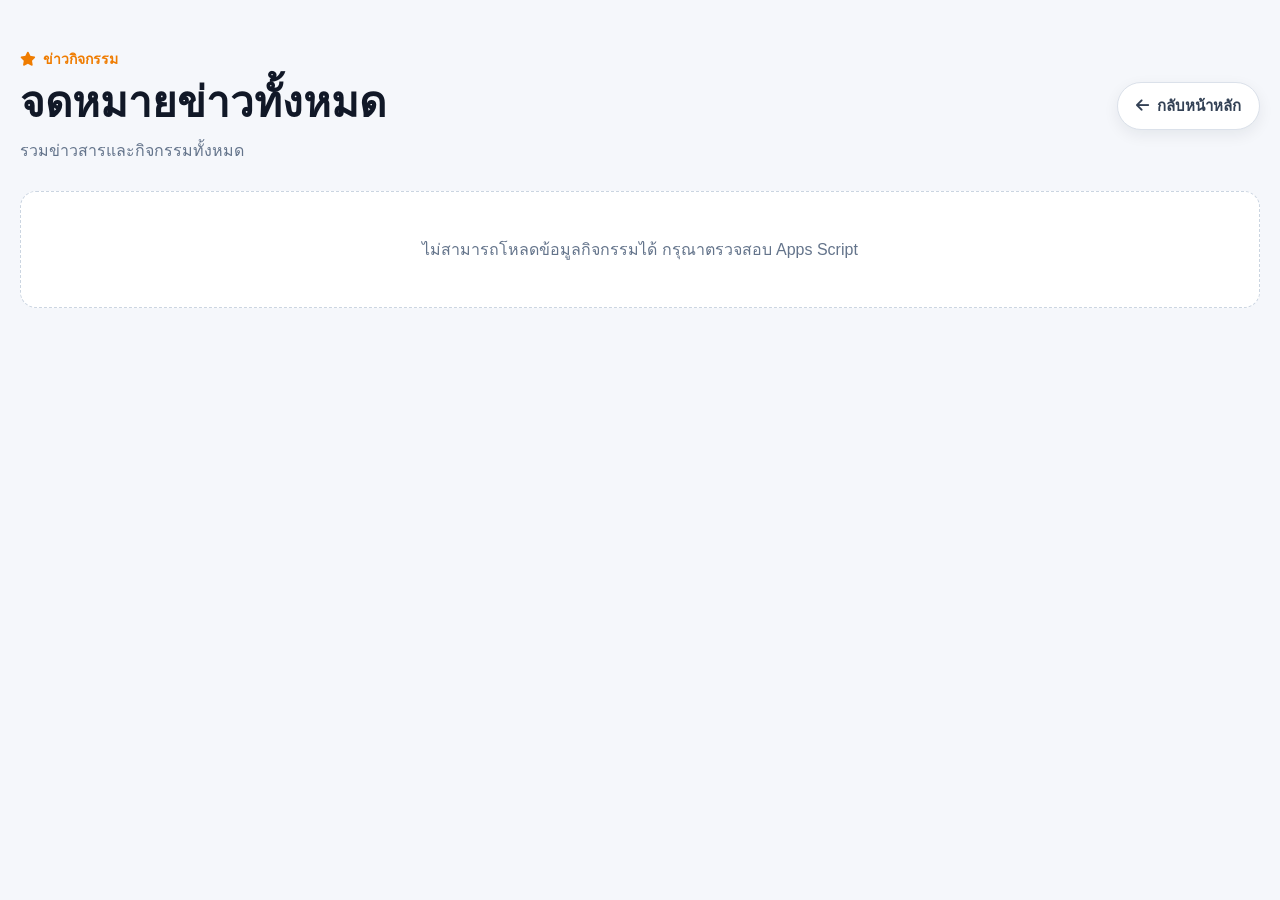
<file: activity.html>
<!DOCTYPE html>
<html lang="th">
<head>
  <meta charset="UTF-8">

  <meta name="viewport"
        content="width=device-width, initial-scale=1.0">

  <title>จดหมายข่าวทั้งหมด</title>

  <!-- Font Awesome -->
  <link rel="stylesheet"
        href="https://cdnjs.cloudflare.com/ajax/libs/font-awesome/6.5.2/css/all.min.css">

  <!-- CSS หลักของเว็บไซต์ -->
  <link rel="stylesheet" href="style.css">

  <!-- CSS Activity Box -->
  <link rel="stylesheet" href="activity-box.css">

  <style>
    .activity-page{
      min-height:100vh;
      padding:48px 0 80px;
      background:#f5f7fb;
    }

    .activity-page-container{
      width:min(1320px, calc(100% - 40px));
      margin:0 auto;
    }

    .activity-page-top{
      display:flex;
      align-items:center;
      justify-content:space-between;
      gap:20px;
      margin-bottom:28px;
    }

    .activity-page-heading{
      min-width:0;
    }

    .activity-page-kicker{
      display:inline-flex;
      align-items:center;
      gap:7px;
      margin-bottom:8px;
      color:#ef7c00;
      font-size:14px;
      font-weight:700;
    }

    .activity-page-heading h1{
      margin:0;
      color:#111827;
      font-size:clamp(28px, 4vw, 42px);
      line-height:1.2;
    }

    .activity-page-heading p{
      margin:10px 0 0;
      color:#64748b;
      font-size:16px;
    }

    .activity-back-btn{
      display:inline-flex;
      align-items:center;
      justify-content:center;
      gap:8px;
      flex-shrink:0;

      padding:11px 18px;
      border-radius:999px;

      background:#fff;
      border:1px solid #dbe1ea;
      color:#334155;

      text-decoration:none;
      font-size:15px;
      font-weight:700;

      box-shadow:0 5px 15px rgba(15,23,42,.07);
      transition:
        transform .2s ease,
        box-shadow .2s ease,
        border-color .2s ease;
    }

    .activity-back-btn:hover{
      transform:translateY(-2px);
      border-color:#ff9800;
      box-shadow:0 10px 22px rgba(15,23,42,.12);
    }

    .activity-page .activity-box-grid{
      grid-template-columns:repeat(6, minmax(0, 1fr));
    }

    .activity-page-status{
      padding:45px 20px;
      border:1px dashed #cbd5e1;
      border-radius:16px;
      background:#fff;
      color:#64748b;
      text-align:center;
      font-size:16px;
    }


    .activity-slider-controls{
      display:grid;
      grid-template-columns:1fr auto 1fr;
      align-items:center;
      margin-top:30px;
      padding:0 8px;
    }

    .activity-slider-controls[hidden]{
      display:none;
    }

    .activity-slider-btn{
      width:58px;
      height:58px;
      display:inline-flex;
      align-items:center;
      justify-content:center;
      border:1px solid #d8e1ec;
      border-radius:50%;
      background:#fff;
      color:#ef7c00;
      font-size:22px;
      cursor:pointer;
      box-shadow:0 8px 22px rgba(15,23,42,.09);
      transition:transform .18s ease, box-shadow .18s ease, opacity .18s ease;
    }

    .activity-slider-btn:first-child{justify-self:start}
    .activity-slider-btn:last-child{justify-self:end}

    .activity-slider-btn:hover:not(:disabled){
      transform:translateY(-2px);
      box-shadow:0 12px 28px rgba(15,23,42,.14);
    }

    .activity-slider-btn:disabled{
      opacity:.28;
      cursor:not-allowed;
    }

    .activity-page-indicator{
      min-width:78px;
      padding:8px 14px;
      border-radius:999px;
      background:#e8eef6;
      color:#64748b;
      text-align:center;
      font-size:14px;
      font-weight:700;
    }

    @media (max-width:1200px){
      .activity-page .activity-box-grid{
        grid-template-columns:repeat(4, minmax(0, 1fr));
      }
    }

    @media (max-width:992px){
      .activity-page .activity-box-grid{
        grid-template-columns:repeat(3, minmax(0, 1fr));
      }
    }

    @media (max-width:768px){
      .activity-page{
        padding:34px 0 60px;
      }

      .activity-page-container{
        width:min(100% - 28px, 1320px);
      }

      .activity-page-top{
        align-items:flex-start;
      }

      .activity-page .activity-box-grid{
        grid-template-columns:repeat(2, minmax(0, 1fr));
        gap:16px;
      }
    }

    @media (max-width:520px){
      .activity-page-top{
        flex-direction:column;
      }

      .activity-back-btn{
        width:100%;
      }

      .activity-page .activity-box-grid{
        grid-template-columns:1fr;
      }
    }
  </style>
</head>

<body>

  <!-- ใส่ Header หรือ Menu เดิมของเว็บไซต์ตรงนี้ -->

  <main class="activity-page">
    <div class="activity-page-container">

      <div class="activity-page-top">

        <div class="activity-page-heading">
          <div class="activity-page-kicker">
            <i class="fa-solid fa-star"
               aria-hidden="true"></i>
            ข่าวกิจกรรม
          </div>

          <h1>จดหมายข่าวทั้งหมด</h1>

          <p>
            รวมข่าวสารและกิจกรรมทั้งหมด
          </p>
        </div>

<a class="activity-back-btn"
   href="index.html"
   onclick="return backToHome(event)">
          <i class="fa-solid fa-arrow-left"
             aria-hidden="true"></i>
          กลับหน้าหลัก
        </a>

      </div>

      <div id="activityAllStatus"
           class="activity-page-status">
        กำลังโหลดข้อมูลกิจกรรม...
      </div>

      <div id="activityAllGrid"
           class="activity-box-grid">
      </div>

      <div id="activitySliderControls" class="activity-slider-controls" hidden>
        <button id="activityPrevBtn" class="activity-slider-btn" type="button" aria-label="แสดง 12 รายการก่อนหน้า">
          <i class="fa-solid fa-arrow-left"></i>
        </button>

        <div id="activityPageIndicator" class="activity-page-indicator"></div>

        <button id="activityNextBtn" class="activity-slider-btn" type="button" aria-label="แสดง 12 รายการถัดไป">
          <i class="fa-solid fa-arrow-right"></i>
        </button>
      </div>

    </div>
  </main>

  <!-- ใส่ Footer เดิมของเว็บไซต์ตรงนี้ -->

  <script>
    (() => {
      'use strict';

      const ACTIVITY_API_URL =
        'https://script.google.com/macros/s/AKfycbxvqWwNRKu5GpoVRyDZGdwXRy6ubEgPAg2-stv-G-arF4HRoqkAfP21oTl124ne6CvZ/exec?mode=activity';

      const ACTIVITY_PAGE_SIZE = 12;
      const activityState = { items: [], page: 0 };

      const escapeHtml = (value) => String(value ?? '')
        .replaceAll('&', '&amp;')
        .replaceAll('<', '&lt;')
        .replaceAll('>', '&gt;')
        .replaceAll('"', '&quot;')
        .replaceAll("'", '&#039;');

      function normalizeActivity(row) {
        return {
          title: String(
            row.title ??
            row.topic ??
            ''
          ).trim(),

          image: String(
            row.image ??
            row.imageUrl ??
            ''
          ).trim(),

          url: String(
            row.url ??
            row.link ??
            ''
          ).trim(),

          date: String(
            row.date ??
            ''
          ).trim()
        };
      }

      function renderActivities(items) {
        const grid =
          document.getElementById('activityAllGrid');

        const status =
          document.getElementById('activityAllStatus');

        if (!grid || !status) return;

        const controls = document.getElementById('activitySliderControls');
        const prevBtn = document.getElementById('activityPrevBtn');
        const nextBtn = document.getElementById('activityNextBtn');
        const indicator = document.getElementById('activityPageIndicator');

        if (!items.length) {
          if (controls) controls.hidden = true;
          grid.innerHTML = '';
          status.hidden = false;
          status.textContent = 'ยังไม่มีข้อมูลกิจกรรม';
          return;
        }

        status.hidden = true;

        const totalPages = Math.max(1, Math.ceil(items.length / ACTIVITY_PAGE_SIZE));
        const start = activityState.page * ACTIVITY_PAGE_SIZE;
        const visibleItems = items.slice(start, start + ACTIVITY_PAGE_SIZE);

        grid.innerHTML = visibleItems.map((item) => {
          const title = escapeHtml(
            item.title || 'กิจกรรม'
          );

          const image = escapeHtml(
            item.image ||
            'https://placehold.co/900x650?text=Activity'
          );

          const url = escapeHtml(item.url || '');
          const date = escapeHtml(item.date || '');

          const clickableClass =
            item.url ? ' is-clickable' : '';

          return `
            <article class="activity-box-card${clickableClass}">

              <a class="activity-box-image-link"
                 href="${url || '#'}"
                 ${item.url
                   ? 'target="_blank" rel="noopener noreferrer"'
                   : 'aria-disabled="true" tabindex="-1"'}
                 aria-label="เปิดรายละเอียด ${title}">

                <img
                  src="${image}"
                  alt="${title}"
                  loading="lazy"
                  onerror="this.onerror=null;this.src='https://placehold.co/900x650?text=Activity';">
              </a>

              <div class="activity-box-card-body">

                <h3>${title}</h3>

                ${
                  date
                    ? `
                      <div class="activity-box-date">
                        <i class="fa-solid fa-calendar-days"
                           aria-hidden="true"></i>
                        <span>${date}</span>
                      </div>
                    `
                    : ''
                }

              </div>
            </article>
          `;
        }).join('');

        if (controls && prevBtn && nextBtn && indicator) {
          controls.hidden = totalPages <= 1;
          prevBtn.disabled = activityState.page <= 0;
          nextBtn.disabled = activityState.page >= totalPages - 1;
          indicator.textContent = `${activityState.page + 1} / ${totalPages}`;
        }
      }

      async function loadAllActivities() {
        const status =
          document.getElementById('activityAllStatus');

        try {
          const response = await fetch(
            ACTIVITY_API_URL + '&_t=' + Date.now(),
            {
              method:'GET',
              cache:'no-store'
            }
          );

          if (!response.ok) {
            throw new Error(
              `HTTP ${response.status}`
            );
          }

          const result = await response.json();

          if (!result.success) {
            throw new Error(
              result.message ||
              'โหลดข้อมูลกิจกรรมไม่สำเร็จ'
            );
          }

          const items = (result.activities || [])
            .map(normalizeActivity)
            .filter(item =>
              item.title || item.image
            );

          activityState.items = items;
          activityState.page = 0;
          renderActivities(activityState.items);

        } catch (error) {
          console.error(
            'Activity All Page:',
            error
          );

          if (status) {
            status.hidden = false;
            status.textContent =
              'ไม่สามารถโหลดข้อมูลกิจกรรมได้ กรุณาตรวจสอบ Apps Script';
          }
        }
      }

      function showPreviousActivities() {
        if (activityState.page <= 0) return;
        activityState.page -= 1;
        renderActivities(activityState.items);
      }

      function showNextActivities() {
        const totalPages = Math.ceil(activityState.items.length / ACTIVITY_PAGE_SIZE);
        if (activityState.page >= totalPages - 1) return;
        activityState.page += 1;
        renderActivities(activityState.items);
      }

      document.addEventListener('DOMContentLoaded', () => {
        document.getElementById('activityPrevBtn')?.addEventListener('click', showPreviousActivities);
        document.getElementById('activityNextBtn')?.addEventListener('click', showNextActivities);
        loadAllActivities();
      });
    })();
  </script>
<script>
function backToHome(event) {
  event.preventDefault();

  // หาก activity.html เปิดเป็นแท็บใหม่ ให้ปิดแท็บ
  // หน้า index.html เดิมจะยังแสดงข้อมูลและตำแหน่งเดิม
  if (window.opener && !window.opener.closed) {
    window.close();
    return false;
  }

  // หากเปิดในแท็บเดียวกัน ให้ย้อนกลับไปหน้าเดิม
  if (window.history.length > 1) {
    window.history.back();
    return false;
  }

  // กรณีเปิด activity.html โดยตรงและไม่มีประวัติ
  window.location.href = 'index.html';
  return false;
}
</script>
</body>
</html>
</file>
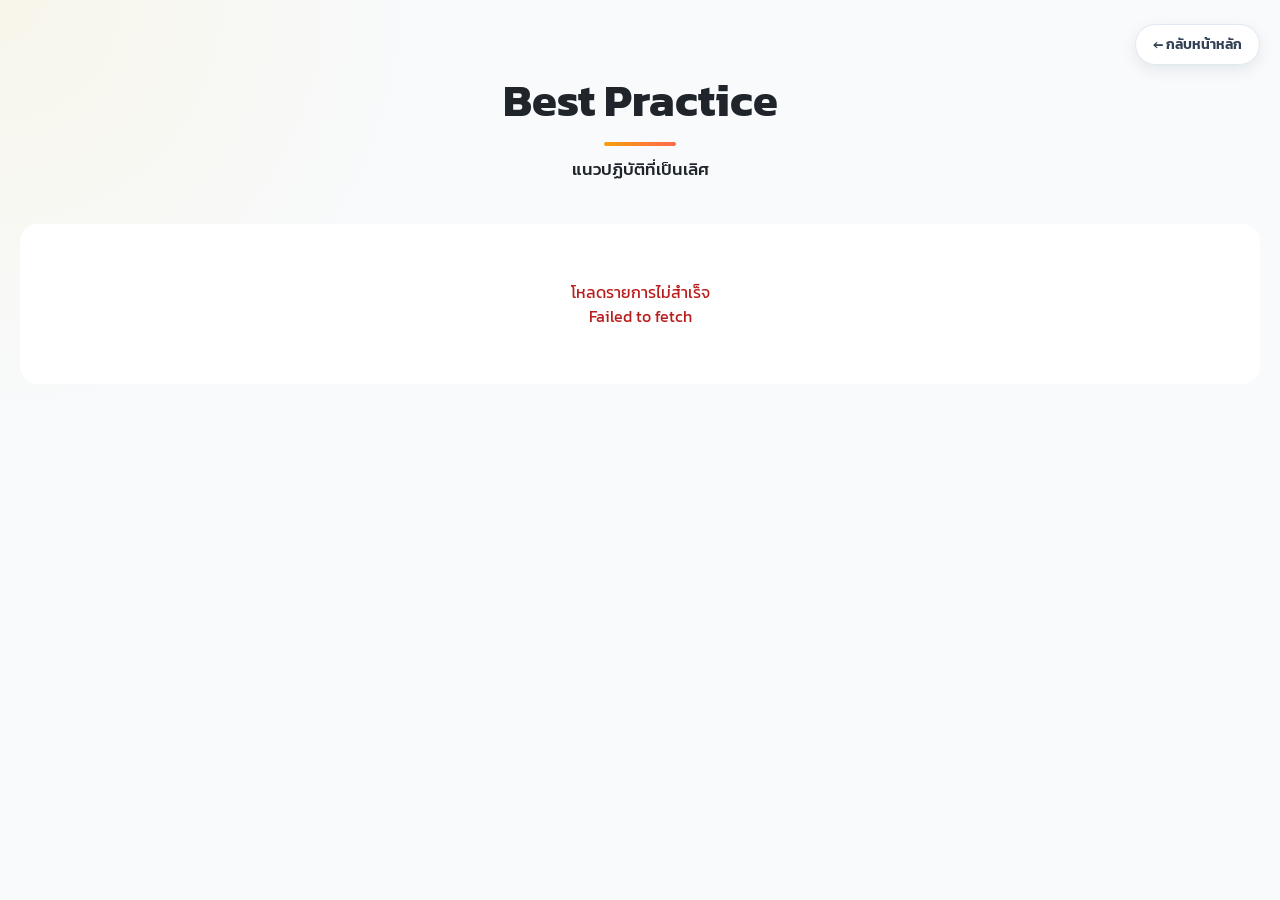
<file: best_practice.html>
<!DOCTYPE html>
<html lang="th">
<head>
  <meta charset="UTF-8">
  <meta name="viewport" content="width=device-width, initial-scale=1.0">
  <meta name="description" content="รวบรวมผลงาน Best Practice แนวปฏิบัติที่เป็นเลิศ">
  <title>Best Practice | แนวปฏิบัติที่เป็นเลิศ</title>
  <link rel="preconnect" href="https://fonts.googleapis.com">
  <link rel="preconnect" href="https://fonts.gstatic.com" crossorigin>
  <link href="https://fonts.googleapis.com/css2?family=Kanit:wght@300;400;500;600;700;800&display=swap" rel="stylesheet">
  <link rel="stylesheet" href="best-practice.css?v=20260818-1">
</head>
<body>
  <main class="bp-page">
    <div class="bp-container">
      <div class="bp-topbar">
        <a class="bp-back" href="index.html" aria-label="กลับหน้าหลัก" onclick="return backToHome(event)">← กลับหน้าหลัก</a>
      </div>

      <header class="bp-heading">
        <h1>Best Practice</h1>
        <span class="bp-heading-line" aria-hidden="true"></span>
        <p>แนวปฏิบัติที่เป็นเลิศ</p>
      </header>

      <div id="bestPracticeStatus" class="bp-status" role="status">
        <span class="bp-spinner" aria-hidden="true"></span>
        <span>กำลังโหลดรายการ...</span>
      </div>

      <section id="bestPracticeGrid" class="bp-grid" aria-live="polite"></section>
    </div>
  </main>

  <script src="best-practice.js?v=20260818-1"></script>
  <script>
function backToHome(event) {
  event.preventDefault();

  // เปิด user_all.html เป็นแท็บใหม่
  if (window.opener && !window.opener.closed) {
    window.close();
    return false;
  }

  // เปิดในแท็บเดียวกัน
  if (window.history.length > 1) {
    window.history.back();
    return false;
  }

  // เปิด user_all.html โดยตรง
  window.location.href = 'index.html';
  return false;
}
</script>
</body>
</html>
</file>
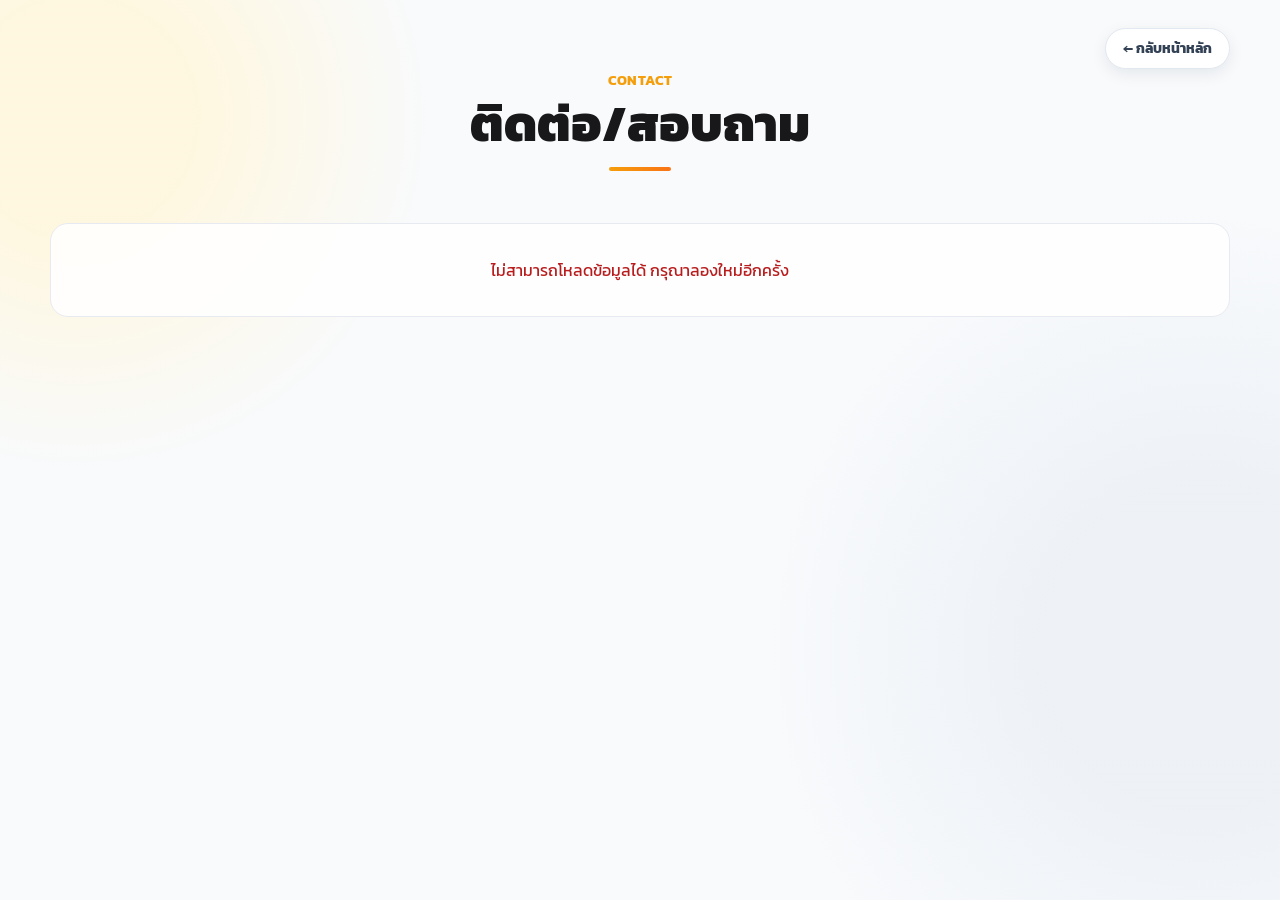
<file: contact.html>
<!DOCTYPE html>
<html lang="th">
<head>
  <meta charset="UTF-8">
  <meta name="viewport" content="width=device-width, initial-scale=1.0">
  <meta name="description" content="ติดต่อและสอบถาม">
  <title>ติดต่อ/สอบถาม</title>
  <link rel="preconnect" href="https://fonts.googleapis.com">
  <link rel="preconnect" href="https://fonts.gstatic.com" crossorigin>
  <link href="https://fonts.googleapis.com/css2?family=Kanit:wght@300;400;500;600;700;800&display=swap" rel="stylesheet">
  <link rel="stylesheet" href="https://cdnjs.cloudflare.com/ajax/libs/font-awesome/6.7.2/css/all.min.css">
  <link rel="stylesheet" href="about-page.css?v=20260824-1">
</head>
<body data-about-page="contact">
  <main class="about-page">
    <div class="about-container">
      <div class="about-topbar"><a class="about-back" href="index.html">← กลับหน้าหลัก</a></div>
      <header class="about-heading">
        <div class="about-kicker">CONTACT</div>
        <h1>ติดต่อ/สอบถาม</h1>
        <div class="about-heading-line"></div>
      </header>
      <div id="aboutPageContent">
        <div id="contactPanel" class="contact-panel">
          <div class="contact-details">
            <div class="contact-row contact-organization" data-optional><span id="contactOrganization"></span></div>
            <div class="contact-row" data-optional><span id="contactAddress"></span></div>
            <div class="contact-row" data-optional>โทรศัพท์ <span id="contactPhone"></span></div>
          </div>
          <div id="contactSocials" class="contact-socials" aria-label="ช่องทางสื่อสังคมออนไลน์">
            <a id="contactFacebook" class="contact-social contact-facebook" target="_blank" rel="noopener noreferrer" aria-label="Facebook" hidden><i class="fa-brands fa-facebook-f" aria-hidden="true"></i></a>
            <a id="contactLine" class="contact-social contact-line" target="_blank" rel="noopener noreferrer" aria-label="Line" hidden><i class="fa-brands fa-line" aria-hidden="true"></i></a>
          </div>
          <div id="contactMapWrap" class="contact-map-wrap" hidden>
            <iframe id="contactMap" class="contact-map" title="แผนที่ตั้งหน่วยงาน" loading="lazy" referrerpolicy="no-referrer-when-downgrade"></iframe>
            <a id="contactMapLink" class="contact-map-link" target="_blank" rel="noopener noreferrer">เปิดใน Google Map</a>
          </div>
        </div>
      </div>
    </div>
  </main>
  <script src="about-page.js?v=20260824-1"></script>
</body>
</html>
</file>
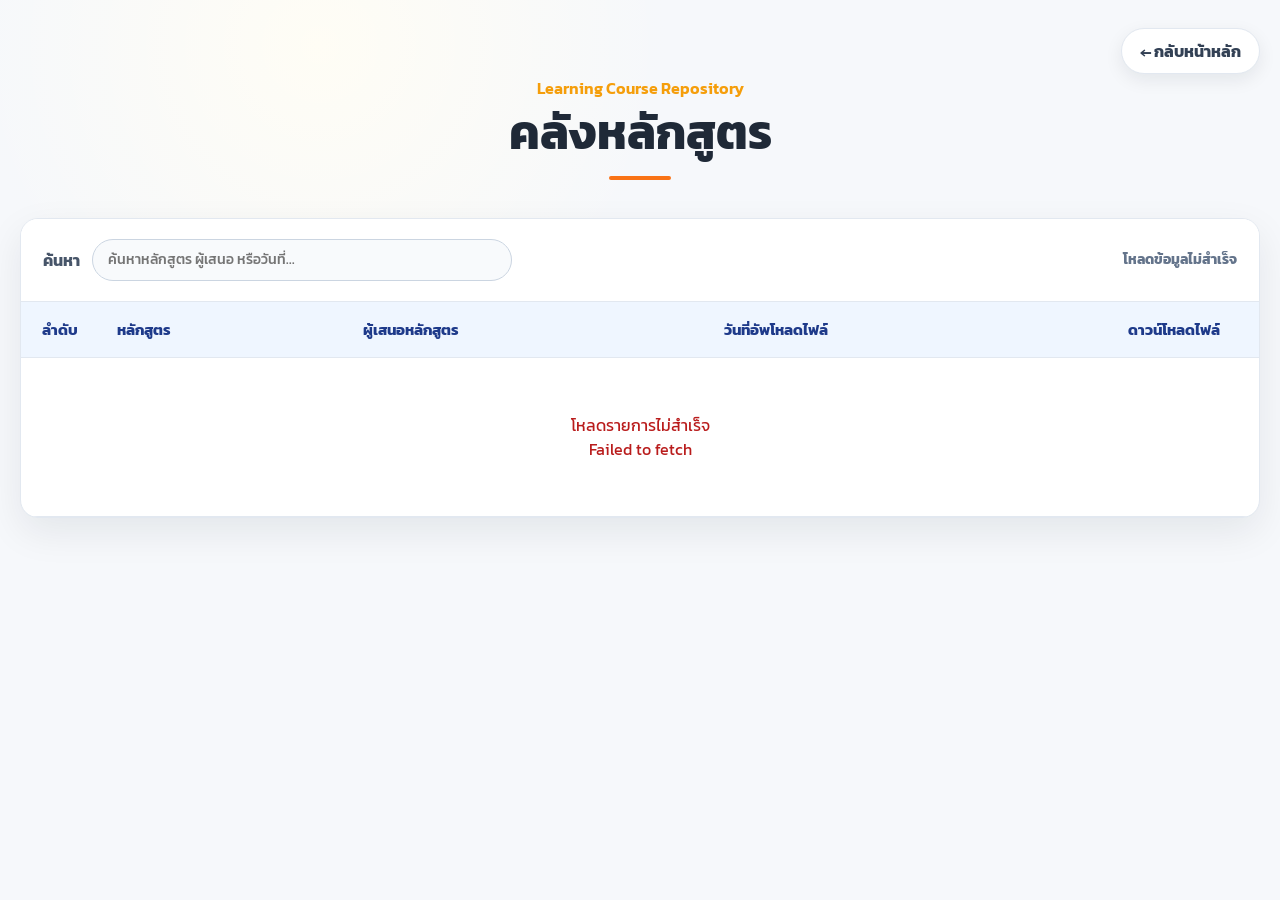
<file: course.html>
<!DOCTYPE html>
<html lang="th">
<head>
  <meta charset="UTF-8">
  <meta name="viewport" content="width=device-width, initial-scale=1.0">
  <meta name="description" content="คลังหลักสูตร Learning Course Repository">
  <title>คลังหลักสูตร | Learning Course Repository</title>
  <link rel="preconnect" href="https://fonts.googleapis.com">
  <link rel="preconnect" href="https://fonts.gstatic.com" crossorigin>
  <link href="https://fonts.googleapis.com/css2?family=Kanit:wght@300;400;500;600;700;800&display=swap" rel="stylesheet">
  <link rel="stylesheet" href="course.css?v=20260820-1">
</head>
<body>
  <main class="course-page">
    <div class="course-container">
      <div class="course-topbar">
        <a class="course-back" href="index.html"
           onclick="return backToHome(event)" aria-label="กลับหน้าหลัก">
          ← กลับหน้าหลัก
        </a>
      </div>

      <header class="course-heading">
        <p>Learning Course Repository</p>
        <h1>คลังหลักสูตร</h1>
        <span aria-hidden="true"></span>
      </header>

      <section class="course-panel">
        <div class="course-toolbar">
          <label for="courseSearch">ค้นหา</label>
          <input id="courseSearch" type="search"
                 placeholder="ค้นหาหลักสูตร ผู้เสนอ หรือวันที่..."
                 autocomplete="off">
          <strong id="courseCount">กำลังโหลด...</strong>
        </div>

        <div id="courseStatus" class="course-status" role="status">
          <span class="course-spinner" aria-hidden="true"></span>
          <span>กำลังโหลดรายการหลักสูตร...</span>
        </div>

        <div class="course-table-wrap">
          <table class="course-table">
            <thead>
              <tr>
                <th class="course-number-column">ลำดับ</th>
                <th>หลักสูตร</th>
                <th>ผู้เสนอหลักสูตร</th>
                <th>วันที่อัพโหลดไฟล์</th>
                <th class="course-download-column">ดาวน์โหลดไฟล์</th>
              </tr>
            </thead>
            <tbody id="courseTableBody"></tbody>
          </table>
        </div>
      </section>
    </div>
  </main>

  <script src="course.js?v=20260820-1"></script>
  <script>
  function backToHome(event) {
    if (event) event.preventDefault();
    if (window.opener && !window.opener.closed) {
      window.close();
      return false;
    }
    if (window.history.length > 1) {
      window.history.back();
      return false;
    }
    window.location.href = 'index.html';
    return false;
  }
  </script>
</body>
</html>
</file>
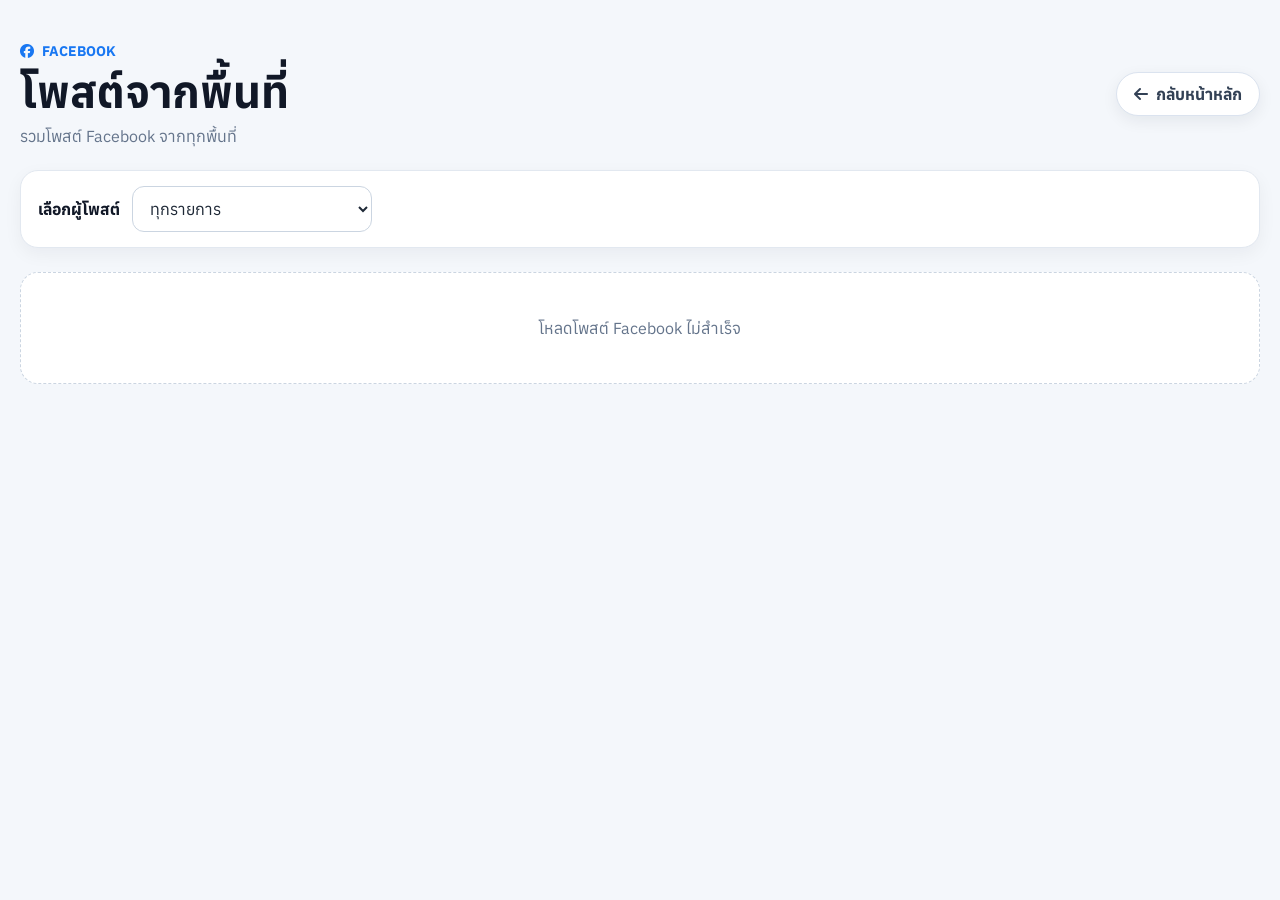
<file: fbpost.html>
<!DOCTYPE html>
<html lang="th">
<head>
  <meta charset="UTF-8">
  <meta name="viewport" content="width=device-width, initial-scale=1.0">
  <title>โพสต์ Facebook</title>
  <link rel="preconnect" href="https://fonts.googleapis.com">
  <link rel="preconnect" href="https://fonts.gstatic.com" crossorigin>
  <link href="https://fonts.googleapis.com/css2?family=Anuphan:wght@400;500;600;700;800&display=swap" rel="stylesheet">
  <link rel="stylesheet" href="https://cdnjs.cloudflare.com/ajax/libs/font-awesome/6.5.2/css/all.min.css">
  <link rel="stylesheet" href="style.css">
  <link rel="stylesheet" href="fbpost.css?v=20260826-2">
</head>
<body>
  <main class="fb-page">
    <div class="fb-page-container">
      <div class="fb-page-top">
        <div>
          <div class="fb-page-kicker"><i class="fa-brands fa-facebook"></i> FACEBOOK</div>
          <h1>โพสต์จากพื้นที่</h1>
          <p>รวมโพสต์ Facebook จากทุกพื้นที่</p>
        </div>
        <a class="fb-back-btn" href="index.html">
          <i class="fa-solid fa-arrow-left"></i> กลับหน้าหลัก
        </a>
      </div>

      <section class="fb-filter" aria-label="ตัวกรองโพสต์">
        <label for="fbAreaFilter">เลือกผู้โพสต์</label>
        <select id="fbAreaFilter">
          <option value="">ทุกรายการ</option>
        </select>
        <div id="fbResultCount" class="fb-result-count"></div>
      </section>

      <div id="fbPageStatus" class="fb-page-status">กำลังโหลดโพสต์ Facebook...</div>
      <section id="fbPageGrid" class="fb-page-grid" aria-live="polite"></section>

      <div id="fbSliderControls" class="fb-slider-controls" hidden>
        <button id="fbPrevBtn" class="fb-slider-btn" type="button" aria-label="แสดง 4 รายการก่อนหน้า">
          <i class="fa-solid fa-arrow-left"></i>
        </button>
        <div id="fbPageIndicator" class="fb-page-indicator"></div>
        <button id="fbNextBtn" class="fb-slider-btn" type="button" aria-label="แสดง 4 รายการถัดไป">
          <i class="fa-solid fa-arrow-right"></i>
        </button>
      </div>
    </div>
  </main>

  <script src="fbpost.js?v=20260826-7"></script>
</body>
</html>
</file>
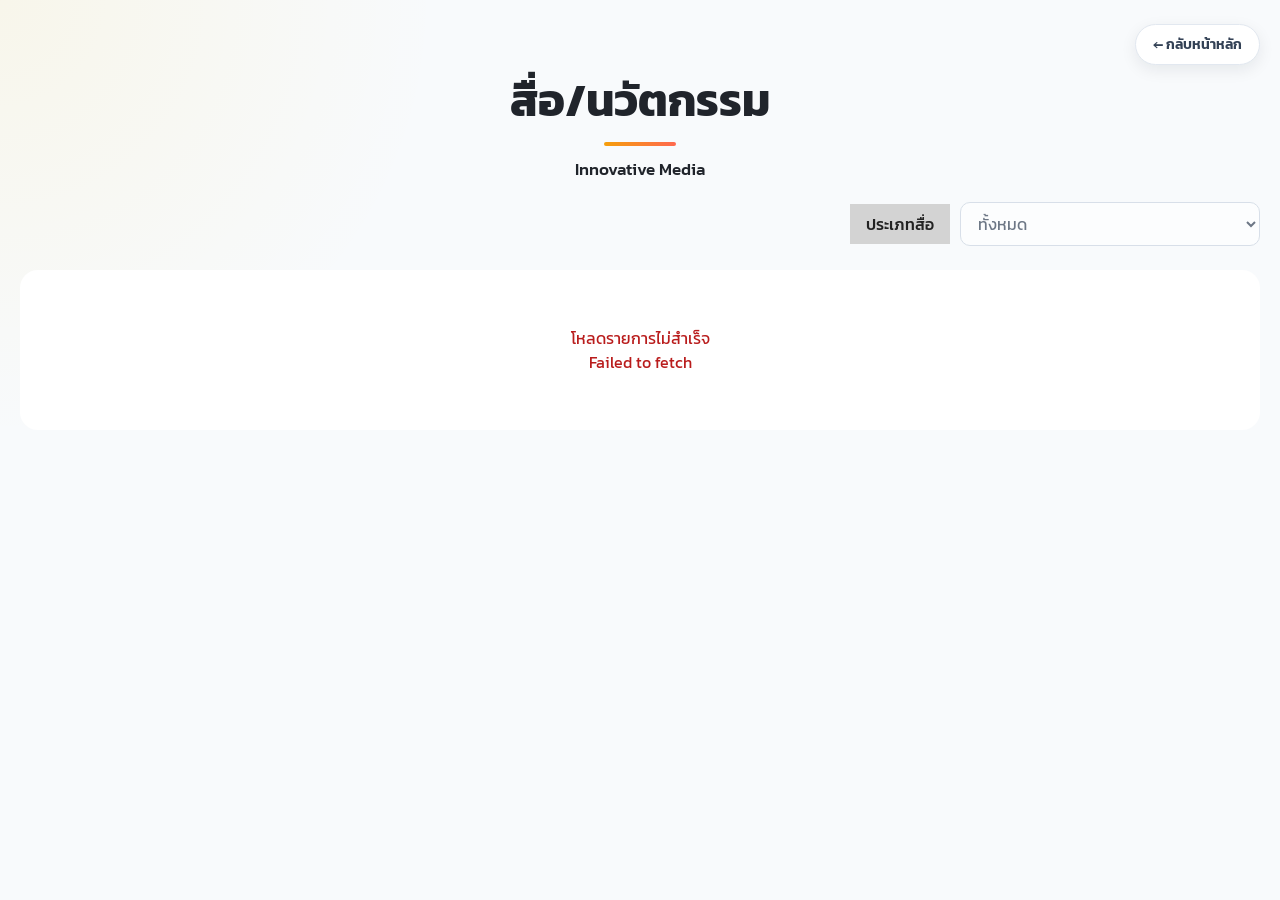
<file: innovation.html>
<!DOCTYPE html>
<html lang="th">
<head>
  <meta charset="UTF-8">
  <meta name="viewport" content="width=device-width, initial-scale=1.0">
  <meta name="description" content="รวบรวมสื่อและนวัตกรรมการเรียนรู้">
  <title>สื่อ/นวัตกรรม | Innovative Media</title>
  <link rel="preconnect" href="https://fonts.googleapis.com">
  <link rel="preconnect" href="https://fonts.gstatic.com" crossorigin>
  <link href="https://fonts.googleapis.com/css2?family=Kanit:wght@300;400;500;600;700;800&display=swap" rel="stylesheet">
  <link rel="stylesheet" href="innovation.css?v=20260818-1">
</head>
<body>
  <main class="innovation-page">
    <div class="innovation-container">
      <div class="innovation-topbar">
        <a class="innovation-back" href="index.html" aria-label="กลับหน้าหลัก" onclick="return backToHome(event)">← กลับหน้าหลัก</a>
      </div>

      <header class="innovation-heading">
        <h1>สื่อ/นวัตกรรม</h1>
        <span aria-hidden="true"></span>
        <p>Innovative Media</p>
      </header>

      <div class="innovation-tools">
        <label for="innovationTypeFilter">ประเภทสื่อ</label>
        <select id="innovationTypeFilter" disabled>
          <option value="">ทั้งหมด</option>
        </select>
      </div>

      <div id="innovationStatus" class="innovation-status" role="status">
        <span class="innovation-spinner" aria-hidden="true"></span>
        <span>กำลังโหลดรายการ...</span>
      </div>

      <section id="innovationGrid" class="innovation-grid" aria-live="polite"></section>
    </div>
  </main>
  <script src="innovation.js?v=20260818-1"></script>
  <script>
function backToHome(event) {
  event.preventDefault();

  // เปิด user_all.html เป็นแท็บใหม่
  if (window.opener && !window.opener.closed) {
    window.close();
    return false;
  }

  // เปิดในแท็บเดียวกัน
  if (window.history.length > 1) {
    window.history.back();
    return false;
  }

  // เปิด user_all.html โดยตรง
  window.location.href = 'index.html';
  return false;
}
</script>
</body>
</html>
</file>
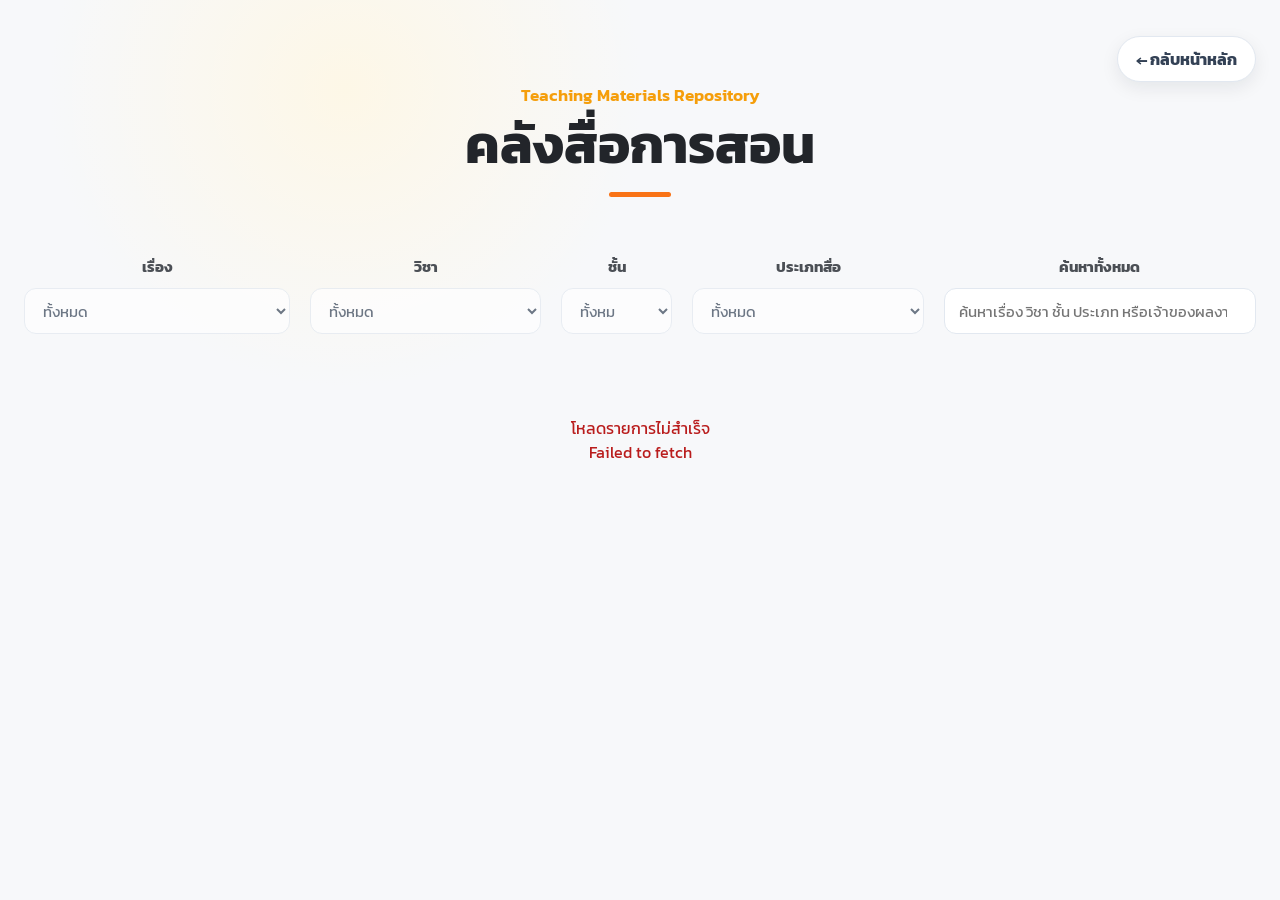
<file: media.html>
<!DOCTYPE html>
<html lang="th">
<head>
  <meta charset="UTF-8">
  <meta name="viewport" content="width=device-width, initial-scale=1.0">
  <meta name="description" content="คลังสื่อการสอน Teaching Materials Repository">
  <title>คลังสื่อการสอน | Teaching Materials Repository</title>
  <link rel="preconnect" href="https://fonts.googleapis.com">
  <link rel="preconnect" href="https://fonts.gstatic.com" crossorigin>
  <link href="https://fonts.googleapis.com/css2?family=Kanit:wght@300;400;500;600;700;800&display=swap" rel="stylesheet">
  <link rel="stylesheet" href="media.css?v=20260820-2">
</head>
<body>
  <main class="media-page">
    <div class="media-container">
      <div class="media-topbar">
        <a class="media-back" href="index.html"
           onclick="return backToHome(event)" aria-label="กลับหน้าหลัก">
          ← กลับหน้าหลัก
        </a>
      </div>

      <header class="media-heading">
        <p>Teaching Materials Repository</p>
        <h1>คลังสื่อการสอน</h1>
        <span aria-hidden="true"></span>
      </header>

      <section class="media-filters" aria-label="ตัวกรองคลังสื่อการสอน">
        <label>
          <span>เรื่อง</span>
          <select id="mediaTitleFilter" disabled>
            <option value="">ทั้งหมด</option>
          </select>
        </label>
        <label>
          <span>วิชา</span>
          <select id="mediaSubjectFilter" disabled>
            <option value="">ทั้งหมด</option>
          </select>
        </label>
        <label>
          <span>ชั้น</span>
          <select id="mediaGradeFilter" disabled>
            <option value="">ทั้งหมด</option>
          </select>
        </label>
        <label>
          <span>ประเภทสื่อ</span>
          <select id="mediaTypeFilter" disabled>
            <option value="">ทั้งหมด</option>
          </select>
        </label>
        <label class="media-search-label">
          <span>ค้นหาทั้งหมด</span>
          <input id="mediaSearch" type="search"
                 placeholder="ค้นหาเรื่อง วิชา ชั้น ประเภท หรือเจ้าของผลงาน..."
                 autocomplete="off">
        </label>
      </section>

      <div id="mediaStatus" class="media-status" role="status">
        <span class="media-spinner" aria-hidden="true"></span>
        <span>กำลังโหลดคลังสื่อการสอน...</span>
      </div>

      <section id="mediaGrid" class="media-grid" aria-live="polite"></section>
    </div>
  </main>

  <script src="media.js?v=20260820-2"></script>
  <script>
  function backToHome(event) {
    if (event) event.preventDefault();

    if (window.opener && !window.opener.closed) {
      window.close();
      return false;
    }

    if (window.history.length > 1) {
      window.history.back();
      return false;
    }

    window.location.href = 'index.html';
    return false;
  }
  </script>
</body>
</html>
</file>
<file: style.css>
:root{--navy:#08263a;--navy2:#061c2c;--orange:#ff8467;--orange2:#ff6d4d;--yellow:#ffd36d;--cream:#fff6e7;--white:#fff;--text:#10212c;--muted:#64717a;--shadow:0 18px 45px rgba(7,31,48,.18)}
html {
  scroll-behavior: smooth;
}
*{box-sizing:border-box}html{scroll-behavior:smooth}body{margin:0;font-family:"Kanit",sans-serif;color:var(--text);background:var(--cream)}a{text-decoration:none;color:inherit}img{max-width:100%;display:block}.container{width:min(1180px,calc(100% - 40px));margin:auto}
.announcement{background:var(--navy2);color:#fff;min-height:86px;display:flex;align-items:center;background-image:radial-gradient(circle at 8% 30%,#ff744d 0 2px,transparent 3px),radial-gradient(circle at 28% 70%,#ffd36d 0 2px,transparent 3px),radial-gradient(circle at 72% 25%,#ff744d 0 2px,transparent 3px),radial-gradient(circle at 88% 70%,#fff 0 1px,transparent 2px);background-size:180px 90px}.announcement-inner{display:grid;grid-template-columns:auto 1fr auto;gap:28px;align-items:center}.announcement p{margin:0;text-align:center;font-size:14px;opacity:.9}
.brand{
    justify-self:start;
    display:flex;
    align-items:center;
}
.brand-icon{width:30px;height:30px;border-radius:50%;background:linear-gradient(135deg,var(--orange),var(--orange2));color:#fff;display:grid;place-items:center;font-size:16px;box-shadow:inset 0 0 0 4px rgba(255,255,255,.22)}.brand-light{color:#fff}.tiny-btn,.primary-btn{background:var(--orange);color:#fff;border-radius:999px;padding:11px 22px;font-weight:600;transition:.25s}.tiny-btn:hover,.primary-btn:hover{transform:translateY(-2px);background:var(--orange2)}
.site-header{background:#fff;position:sticky;top:0;z-index:20;box-shadow:0 5px 25px rgba(4,22,35,.09)}
.nav-wrap{
    display:grid;
    grid-template-columns:1fr auto 1fr;
    align-items:center;
    min-height:72px;
}
.main-nav{
    justify-self:center;
    display:flex;
    align-items:center;
    gap:clamp(8px,1.15vw,20px);
}
.main-nav>a{position:relative;white-space:nowrap;font-size:14px}.main-nav>a:after{content:"";position:absolute;left:0;bottom:-8px;width:0;height:2px;background:var(--orange);transition:.25s}.main-nav>a:hover:after{width:100%}.nav-button{background:var(--navy);color:#fff;border-radius:999px;padding:10px 20px;font-size:13px}.menu-toggle{display:none;border:0;background:none;font-size:26px}
.main-nav-dropdown{position:relative;flex:0 0 auto}
.main-nav-dropdown-toggle{display:flex;align-items:center;gap:5px;padding:10px 0;border:0;background:transparent;color:inherit;cursor:pointer;font:inherit;font-size:14px;white-space:nowrap}
.main-nav-dropdown-toggle span{font-size:11px;transition:transform .2s ease}
.main-nav-dropdown.is-open .main-nav-dropdown-toggle span{transform:rotate(180deg)}
.main-nav-dropdown-menu{position:absolute;top:calc(100% + 10px);left:50%;z-index:100;display:none;min-width:210px;max-width:310px;padding:8px;border:1px solid #e5e7eb;border-radius:14px;background:#fff;box-shadow:0 16px 38px rgba(15,23,42,.18);transform:translateX(-50%)}
.main-nav-dropdown.is-open .main-nav-dropdown-menu{display:grid}
.main-nav-dropdown-menu a,.main-nav-dropdown-label,.main-nav-dropdown-status{display:block;padding:10px 12px;border-radius:9px;color:#26324d;font-size:14px;line-height:1.35;text-align:left;white-space:normal}
.main-nav-dropdown-menu a{text-decoration:none}
.main-nav-dropdown-menu a:hover,.main-nav-dropdown-menu a:focus-visible{background:#eff6ff;color:#1d4ed8;outline:none}
.main-nav-dropdown-label{cursor:default;color:#4b5563}
.main-nav-dropdown-status{color:#9ca3af;text-align:center}
.hero {
  position: relative;
  min-height: 620px;
 background-image: none;
  background-size: cover;
  background-position: center;
  background-repeat: no-repeat;
}
.hero-overlay{position:absolute;inset:0;background:linear-gradient(90deg,rgba(5,28,44,.96) 0%,rgba(5,28,44,.79) 40%,rgba(5,28,44,.1) 78%)}
.hero-content{position:relative;z-index:2;color:#fff;padding-top:90px}.eyebrow,.section-kicker{text-transform:uppercase;letter-spacing:2px;font-size:12px;font-weight:600}.hero h1{font-size:clamp(42px,6vw,70px);line-height:.98;max-width:650px;margin:18px 0}.hero p{max-width:520px;line-height:1.8;opacity:.88}.hero-actions{display:flex;align-items:center;gap:26px;margin-top:30px}.text-link{font-weight:500}.floating-dot{position:absolute;border-radius:50%;background:var(--orange);box-shadow:0 0 0 7px rgba(255,132,103,.16)}.dot-1{width:12px;height:12px;left:9%;top:25%}.dot-2{width:8px;height:8px;left:39%;top:16%;background:var(--yellow)}.dot-3{width:10px;height:10px;right:8%;top:24%}
.section-heading{display:flex;justify-content:space-between;align-items:end;margin-bottom:28px}.section-heading h2{font-size:clamp(28px,4vw,44px);margin:-5px 0 0}.view-all{font-weight:600}
.book-grid{
  display:grid;
  grid-template-columns:repeat(3,minmax(0,1fr));
  gap:28px;
  max-width:1060px;
  margin:0 auto;
  position:relative;
  z-index:2;
}
.book-card{
  width:100%;
  max-width:335px;
  margin:0 auto;
  background:#ff9a80;
  border-radius:8px;
  overflow:hidden;
  box-shadow:var(--shadow);
  transition:.25s;
}
.book-card:hover{transform:translateY(-8px)}.book-image{aspect-ratio:1.25/1;overflow:hidden;background:var(--navy)}.book-image img{width:100%;height:100%;object-fit:cover}.book-body{padding:20px}.badge{display:inline-block;background:var(--yellow);border-radius:999px;padding:5px 11px;font-size:11px;font-weight:700}.badge-dark{background:var(--navy);color:#fff}.book-body h3{font-size:23px;margin:13px 0 8px;color:#fff}.book-body p{font-size:14px;line-height:1.65;margin:0;color:rgba(16,33,44,.78)}.book-meta{display:flex;justify-content:space-between;align-items:center;margin-top:18px}.book-meta strong{font-size:20px}.book-meta button{width:38px;height:38px;border:0;border-radius:50%;background:var(--navy);color:#fff;font-size:23px;cursor:pointer}

.footer{background:#041622;color:#fff;padding-top:55px}.footer-inner{display:grid;grid-template-columns:1.2fr .7fr 1fr;gap:60px;padding-bottom:45px}.footer p{color:rgba(255,255,255,.66);margin:8px 0}.footer h4{margin-top:0}
.subscribe-form{display:flex}.subscribe-form input{flex:1;min-width:0;padding:12px 14px;border:0;border-radius:8px 0 0 8px}.subscribe-form button{border:0;background:var(--orange);color:#fff;padding:0 18px;border-radius:0 8px 8px 0}.copyright{text-align:center;border-top:1px solid rgba(255,255,255,.1);padding:18px;color:rgba(255,255,255,.5);font-size:13px}
@media(max-width:860px){.announcement p{display:none}.announcement-inner{grid-template-columns:1fr auto}.main-nav,.nav-button{display:none}.menu-toggle{display:block}.main-nav.open{display:flex;position:absolute;top:68px;left:0;right:0;background:#fff;flex-direction:column;padding:22px 30px;box-shadow:0 15px 25px rgba(0,0,0,.1)}
.book-grid,.category-grid{grid-template-columns:1fr 1fr}
.book-grid{
  max-width:720px;
}
.footer-inner{grid-template-columns:1fr 1fr}.hero{height:580px}.hero-overlay{background:linear-gradient(90deg,rgba(5,28,44,.95),rgba(5,28,44,.55))}}
@media(max-width:590px){
  .container{
    width:min(100% - 26px,1180px);
  }

  .announcement{
    min-height:66px;
  }

  .hero{
    height:600px;
  }

  .hero-content{
    padding-top:75px;
  }

  .hero h1{
    font-size:44px;
  }

  .hero-actions{
    align-items:flex-start;
    flex-direction:column;
    gap:17px;
  }

  .section-heading{
    align-items:flex-start;
    flex-direction:column;
    gap:12px;
  }

  .book-grid,
  .category-grid,
  .footer-inner{
    grid-template-columns:1fr;
  }

  

  .book-card{
    width:100%;
    max-width:335px;
    margin:0 auto;
  }

  .footer-inner{
    gap:30px;
  }

  .subscribe-form{
    max-width:420px;
  }
}
/* ================================
   News slider
================================ */

.news-slider {
  position: relative;
  width: 100%;
  margin: 0 0 42px;
  border-radius: 24px;
  overflow: hidden;
  background: #ececec;
  box-shadow: 0 14px 35px rgba(4, 35, 52, 0.16);
}

.news-slides {
  position: relative;
  width: 100%;
  aspect-ratio: 16 / 6;
  min-height: 280px;
}

.news-slide {
  position: absolute;
  inset: 0;
  width: 100%;
  height: 100%;
  opacity: 0;
  visibility: hidden;
  transition:
    opacity 0.55s ease,
    visibility 0.55s ease;
}

.news-slide.active {
  opacity: 1;
  visibility: visible;
}

.news-slide img {
  display: block;
  width: 100%;
  height: 100%;
 object-fit: contain;
background: #ffffff;
  object-position: center;
}

.news-arrow{
  position:absolute;
  top:50%;
  z-index:10;

  width:46px;
  height:46px;
  padding:0;

  display:flex;
  align-items:center;
  justify-content:center;

  border:0;
  border-radius:50%;
  background:rgba(5,35,53,.82);
  color:#fff;

  font-family:Arial,sans-serif;
  font-size:34px;
  line-height:1;

  cursor:pointer;
  transform:translateY(-50%);
  transition:background .2s ease,transform .2s ease;
}

.news-prev{
  left:18px;
}

.news-next{
  right:18px;
}

.news-arrow:hover{
  background:#ff7d61;
  transform:translateY(-50%) scale(1.06);
}
.news-dots {
  position: absolute;
  left: 50%;
  bottom: 16px;
  z-index: 5;
  display: flex;
  gap: 8px;
  transform: translateX(-50%);
}

.news-dot {
  width: 10px;
  height: 10px;
  padding: 0;
  border: 2px solid #fff;
  border-radius: 50%;
  background: rgba(255, 255, 255, 0.45);
  cursor: pointer;
}

.news-dot.active {
  width: 26px;
  border-radius: 10px;
  background: #ff7d61;
}

.news-loading {
  position: absolute;
  inset: 0;
  z-index: 3;
  display: flex;
  align-items: center;
  justify-content: center;
  background: #edf0f1;
  color: #173447;
  font-size: 16px;
  font-weight: 500;
}

.news-slider.is-empty {
  display: none;
}

.news-slider.single-slide .news-arrow,
.news-slider.single-slide .news-dots {
  display: none;
}

@media (max-width: 768px) {
  .news-slider {
    margin-bottom: 30px;
    border-radius: 16px;
  }

  .news-slides {
    aspect-ratio: 16 / 9;
    min-height: 190px;
  }

  .news-arrow {
    width: 38px;
    height: 38px;
    font-size: 28px;
  }

  .news-prev {
    left: 10px;
  }

  .news-next {
    right: 10px;
  }

  .news-dots {
    bottom: 10px;
  }
}
.news-slider{
  position:relative;
  isolation:isolate;
}
@media(max-width:768px){
  .news-arrow{
    width:38px;
    height:38px;
    font-size:28px;
  }

  .news-prev{
    left:10px;
  }

  .news-next{
    right:10px;
  }
}

/* =====================================================
   Learning Base — Apps Script original style
   Scoped to avoid changing the existing GitHub website
===================================================== */

#learningBaseModule,
#learningBaseModule *{box-sizing:border-box}

#learningBaseModule{
  width:100%;
  margin:0;
  padding:24px 0 60px;
  font-family:"Prompt","Kanit",Arial,sans-serif;
  background:#f5f7fb;
  color:#111827;
}

#learningBaseModule .learning-container{
  width:100%;
  max-width:1900px;
  margin:auto;
  padding:0 24px;
}


/* Buttons */
#learningBaseModule button,
.learning-modal button{
  border:0;
  border-radius:14px;
  padding:10px 16px;
  font-family:"Prompt","Kanit",Arial,sans-serif;
  font-weight:700;
  cursor:pointer;
  background:#eb5325;
  color:#fff;
}

#learningBaseModule .btn-light,.learning-modal .btn-light{background:#fff;color:#2563eb}
#learningBaseModule .btn-green,.learning-modal .btn-green{background:#16a34a}
#learningBaseModule .btn-orange,.learning-modal .btn-orange{background:#f97316}
#learningBaseModule .btn-red,.learning-modal .btn-red{background:#dc2626}
#learningBaseModule .btn-dark,.learning-modal .btn-dark{background:#111827}

/* Tabs */
#learningBaseModule .learning-tabs{
  display:flex;
  gap:8px;
  flex-wrap:wrap;
  margin-bottom:18px;
}

#learningBaseModule .learning-tabs > div{
  flex-wrap:wrap;
}

#learningBaseModule .learning-tabs button{
  background:#e5e7eb;
  color:#111827;
}

#learningBaseModule .learning-tabs button.active{
  background:#2563eb;
  color:#fff;
}

#learningBaseModule #baseFilter{
  width:260px;
  padding:12px 14px;
  border:1px solid #d1d5db;
  border-radius:14px;
  margin:0;
  font-family:inherit;
  font-size:15px;
  background:#fff;
  color:#111827;
}

/* Section heading */
#learningBaseModule .learning-section-title{
  display:flex;
  align-items:center;
  justify-content:space-between;
  margin-bottom:16px;
  gap:10px;
  flex-wrap:wrap;
}

#learningBaseModule .learning-section-title h2{
  margin:0;
  font-size:clamp(24px,3vw,30px);
  color:#111827;
}

/* Activity cards — same dimensions and visual style as Apps Script */
#learningBaseModule .learning-grid,
#learningBaseModule #activityGrid{
  display:grid;
  grid-template-columns:repeat(auto-fill,minmax(250px,1fr));
  gap:22px;
  width:100%;
}

#learningBaseModule .learning-card{
  background:#fff;
  border-radius:22px;
  overflow:hidden;
  box-shadow:0 10px 25px rgba(15,23,42,.08);
  border:1px solid #e5e7eb;
}

#learningBaseModule .learning-card img{
  display:block;
  width:100%;
  height:170px;
  object-fit:cover;
  background:#e5e7eb;
}

#learningBaseModule .learning-card-body{padding:16px}

#learningBaseModule .learning-tag{
  display:inline-block;
  padding:5px 10px;
  margin-bottom:8px;
  background:#e0f2fe;
  color:#0369a1;
  border-radius:999px;
  font-size:12px;
  font-weight:700;
}

#learningBaseModule .learning-title{
  margin:4px 0;
  font-size:18px;
  font-weight:800;
  line-height:1.4;
  color:#111827;
}

#learningBaseModule .learning-muted{
  color:#64748b;
  font-size:14px;
  line-height:1.6;
}

#learningBaseModule .learning-detail{
  white-space:pre-line;
  display:-webkit-box;
  -webkit-box-orient:vertical;
  -webkit-line-clamp:3;
  overflow:hidden;
}

#learningBaseModule .learning-actions{
  display:flex;
  gap:8px;
  margin-top:14px;
  flex-wrap:wrap;
}

/* History */
#learningBaseModule .learning-list-item{
  background:#fff;
  border:1px solid #e5e7eb;
  border-radius:18px;
  padding:14px;
  margin-bottom:10px;
  box-shadow:0 6px 18px rgba(15,23,42,.05);
}

#learningBaseModule table{
  width:100%;
  border-collapse:collapse;
  background:#fff;
  border-radius:18px;
  overflow:hidden;
}

#learningBaseModule th,
#learningBaseModule td{
  padding:12px;
  border-bottom:1px solid #e5e7eb;
  text-align:left;
  vertical-align:top;
}

#learningBaseModule th{background:#e0f2fe;color:#075985}
#learningBaseModule .teacher-img{width:42px!important;height:42px!important;border-radius:50%;object-fit:cover;vertical-align:middle;margin-right:6px}
#learningBaseModule .learning-hidden{display:none!important}

/* Modals */
.learning-modal{
  display:none;
  position:fixed;
  inset:0;
  z-index:1000;
  align-items:center;
  justify-content:center;
  padding:16px;
  background:rgba(15,23,42,.55);
  font-family:"Prompt","Kanit",Arial,sans-serif;
  color:#111827;
}

.learning-modal-box{
    position: relative;
    overflow: visible !important;
}

.learning-modal-box h2,
.learning-modal-box h3{color:#111827}

.learning-modal input,
.learning-modal textarea,
.learning-modal select{
  width:100%;
  padding:12px 14px;
  border:1px solid #d1d5db;
  border-radius:14px;
  margin:6px 0 12px;
  font-family:inherit;
  font-size:15px;
  background:#fff;
  color:#111827;
}

.learning-modal textarea{min-height:100px}
.learning-row{display:grid;grid-template-columns:1fr 1fr;gap:12px}

/* Detail slider */
.detail-slider{width:100%;height:360px;border-radius:22px;overflow:hidden;background:#e5e7eb;margin-bottom:18px;position:relative}
.detail-slide{display:none;width:100%;height:100%}
.detail-slide.active{display:block}
.detail-slide img{width:100%;height:100%;object-fit:cover}
.detail-dots{display:flex;justify-content:center;gap:8px;margin-top:-34px;margin-bottom:22px;position:relative;z-index:5}
.detail-dot{width:10px;height:10px;border-radius:50%;background:rgba(255,255,255,.65)}
.detail-dot.active{background:#fff}
.detail-info h2{margin:0 0 10px;font-size:28px}
.detail-info .line{padding:10px 0;border-bottom:1px solid #e5e7eb;font-size:17px;line-height:1.7}

/* Cart */
.learning-cart-summary{padding:14px 16px;margin-bottom:12px;background:#fff;border:1px solid #e5e7eb;border-radius:18px;font-weight:800;box-shadow:0 5px 16px rgba(15,23,42,.05)}
.learning-cart-item{display:grid;grid-template-columns:minmax(0,1fr) 180px;gap:16px;align-items:center;padding:14px;margin-bottom:12px;background:#fff;border:1px solid #e5e7eb;border-radius:18px;box-shadow:0 5px 16px rgba(15,23,42,.05)}
.learning-cart-info{min-width:0}
.learning-cart-title{margin-bottom:4px;font-size:17px;font-weight:800;color:#111827}
.learning-cart-actions{display:flex;flex-wrap:wrap;gap:8px;margin-top:14px}
.learning-confirm-btn{background:#16a34a!important}
.learning-delete-btn{background:#dc2626!important}
.learning-cart-image{width:180px;height:120px;object-fit:cover;border-radius:16px;background:#e5e7eb}

@media(min-width:1600px){
  #learningBaseModule .learning-container{max-width:1800px}
  #learningBaseModule .learning-grid,
  #learningBaseModule #activityGrid{grid-template-columns:repeat(auto-fill,minmax(250px,1fr))}
}

@media(max-width:860px){
  .learning-nav-actions{order:4;width:100%;justify-content:center;padding:8px 0 4px}
  .learning-nav-actions button,.learning-nav-actions a{font-size:12px;padding:8px 11px}
}

@media(max-width:650px){
  #learningBaseModule{padding-top:18px}
  #learningBaseModule .learning-container{padding:0 14px}
  #learningBaseModule .learning-tabs > div{align-items:stretch!important}
  #learningBaseModule .learning-tabs > div > div:first-child{width:100%;display:grid!important;grid-template-columns:1fr 1fr}
  #learningBaseModule .learning-tabs > div > div:last-child{width:100%;margin-left:0!important}
  #learningBaseModule #baseFilter{width:100%!important;margin-top:10px}
  #learningBaseModule .learning-grid,
  #learningBaseModule #activityGrid{grid-template-columns:1fr}
  .learning-row{grid-template-columns:1fr}
  .detail-slider{height:230px}
  .learning-cart-item{grid-template-columns:1fr}
  .learning-cart-image{width:100%;height:190px;order:-1}
}

/* =====================================================
   Recommended books — separate box below news slider
===================================================== */











































.modal-open{overflow:hidden}









#newsSlider, #learningSourceBox, #cliproomBox, #learningBaseModule{
  scroll-margin-top: 90px;
}
@media (max-width:860px){

    .nav-wrap{
        display:flex;
        justify-content:space-between;
        align-items:center;
    }

}
/* =====================================================
   Mobile / Tablet Bottom Navigation
===================================================== */

.mobile-bottom-nav {
  display: none;
}

/* แสดงเฉพาะแท็บเล็ตและสมาร์ทโฟน */
@media (max-width: 1024px) {

  /* ซ่อนเมนูด้านบน */
  .main-nav,
  .menu-toggle {
    display: none !important;
  }

  /* เว้นพื้นที่ด้านล่าง ไม่ให้เมนูทับเนื้อหา */
  body {
    padding-bottom: calc(76px + env(safe-area-inset-bottom));
  }

  .mobile-bottom-nav {
    position: fixed;
    left: 0;
    right: 0;
    bottom: 0;
    z-index: 9999;

    display: grid;
    grid-template-columns: repeat(6, minmax(0, 1fr));
    align-items: stretch;

    min-height: 70px;
    padding:
      6px
      max(4px, env(safe-area-inset-right))
      calc(6px + env(safe-area-inset-bottom))
      max(4px, env(safe-area-inset-left));

    background: rgba(255, 255, 255, 0.97);
    border-top: 1px solid #e2e8f0;
    box-shadow: 0 -7px 24px rgba(8, 38, 58, 0.15);

    backdrop-filter: blur(15px);
    -webkit-backdrop-filter: blur(15px);
  }

  .mobile-bottom-link {
    position: relative;
    min-width: 0;
    min-height: 56px;
    padding: 5px 2px;

    display: flex;
    flex-direction: column;
    align-items: center;
    justify-content: center;
    gap: 4px;

    border-radius: 13px;
    color: #64748b;
    text-decoration: none;

    font-family: "Kanit", sans-serif;
    font-size: 10px;
    font-weight: 500;
    line-height: 1.1;
    text-align: center;

    transition:
      color 0.2s ease,
      background-color 0.2s ease,
      transform 0.2s ease;
  }

  .mobile-bottom-link i {
    display: flex;
    align-items: center;
    justify-content: center;

    height: 23px;
    font-size: 22px;
    line-height: 1;
  }

  .mobile-bottom-link:hover,
  .mobile-bottom-link.active {
    color: #ff6d4d;
    background: #fff1ed;
  }

  .mobile-bottom-link:active {
    transform: scale(0.94);
  }

  #home, #newsSlider, #learningSourceBox, #cliproomBox, #learningBaseModule{
    scroll-margin-top: 78px;
  }
}

@media (max-width: 590px) {

  body {
    padding-bottom: calc(72px + env(safe-area-inset-bottom));
  }

  .mobile-bottom-nav {
    min-height: 67px;
    padding-top: 4px;
  }

  .mobile-bottom-link {
    min-height: 53px;
    padding: 4px 1px;
    gap: 3px;
    font-size: 8.5px;
  }

  .mobile-bottom-link i {
    height: 21px;
    font-size: 20px;
  }
}
/* ==================================================
   Mobile Profile Navigation
   แสดงผลบนสมาร์ทโฟนและแท็บเล็ต
================================================== */
@media screen and (max-width: 1024px) {

  .site-header {
    position: relative;
    z-index: 1000;
  }

  .site-header .nav-wrap {
    width: 100%;
    min-height: 64px;
    display: flex;
    align-items: center;
    justify-content: space-between;
    gap: 6px;
    padding: 7px 10px;
    box-sizing: border-box;
  }

  /* โลโก้อยู่ด้านซ้าย */
  .nav-wrap > .brand {
    flex: 0 0 auto;
    margin: 0;
  }

  .nav-wrap > .brand span:not(.brand-icon) {
    display: none;
  }

  .nav-wrap > .brand .brand-icon {
    width: 38px;
    height: 38px;
    min-width: 38px;
    display: flex;
    align-items: center;
    justify-content: center;
  }

  /* กล่องข้อมูลสมาชิกด้านขวา */
  #mobileProfileNav {
    flex: 1 1 auto;
    min-width: 0;
    max-width: calc(100% - 45px);

    display: flex !important;
    align-items: center;
    justify-content: flex-end;
    flex-wrap: nowrap;

    gap: 5px;
    margin: 0;
    padding: 0;
    overflow: visible;
  }

  /* รูปสมาชิก */
  #mobileProfileNav #profilePhoto {
    order: 5;
    display: block !important;

    width: 36px !important;
    height: 36px !important;
    min-width: 36px;
    margin: 0 !important;
    padding: 0;

    border: 2px solid #ffffff;
    border-radius: 50%;
    object-fit: cover;
    box-shadow: 0 2px 7px rgba(0, 0, 0, 0.16);
  }

  /* ชื่อสมาชิก */
  #mobileProfileNav #profileName {
    display: none !important;
    visibility: hidden !important;
    opacity: 0 !important;

    flex: 0 1 auto;
    min-width: 0;
    max-width: 105px;

    margin: 0 !important;
    padding: 0 2px !important;

    color: #111827 !important;
    font-size: 12px !important;
    font-weight: 600;
    line-height: 1.2;
    text-align: right;

    white-space: nowrap;
    overflow: hidden;
    text-overflow: ellipsis;
  }

  /* ปุ่มบัญชีผู้ใช้ */
  #mobileProfileNav #profileLoginBtn {
    order: 3;

    flex: 0 0 auto;
    width: auto !important;
    min-width: 0;
    height: 30px;

    margin: 0 !important;
    padding: 0 8px !important;

    border: none !important;
    border-radius: 15px !important;
    background: #08b6cf !important;
    color: #ffffff !important;
    box-shadow: none !important;

    font-size: 11px !important;
    font-weight: 600;
    line-height: 30px;
    white-space: nowrap;
  }

  /* ชั่วโมงกิจกรรม */
  #mobileProfileNav #profileHours {
    order: 2;

    flex: 0 0 auto;
    min-width: 30px;
    height: 30px;

    display: inline-flex !important;
    align-items: center;
    justify-content: center;

    margin: 0 !important;
    padding: 0 8px !important;

    border-radius: 15px;
    background: #fff1cc !important;
    color: #a45b00 !important;

    font-size: 12px !important;
    font-weight: 700;
    line-height: 1;
    white-space: nowrap;
  }

  #mobileProfileNav #profileHoursLabel {
    order: 2;
    display: inline-flex !important;
    align-items: center;
    height: 30px;
    margin-left: -7px !important;
    padding-right: 8px !important;
    color: #a45b00 !important;
    font-size: 10px !important;
    font-weight: 600;
    white-space: nowrap;
  }

  #mobileProfileNav #profileLogoutBtn {
    order: 4;
    flex: 0 0 auto;
    width: auto !important;
    min-width: 0;
    height: 30px;
    margin: 0 !important;
    padding: 0 8px !important;
    border: none !important;
    border-radius: 15px !important;
    background: #ef4444 !important;
    color: #ffffff !important;
    box-shadow: none !important;
    font-size: 11px !important;
    font-weight: 600;
    line-height: 30px;
    white-space: nowrap;
  }

  #mobileProfileNav #profileLogoutBtn[hidden] {
    display: none !important;
  }

  /* ปุ่มตะกร้า */
  #mobileProfileNav #profileCartBtn {
    order: 1;

    flex: 0 0 auto;
    width: auto !important;
    min-width: 0;
    height: 30px;

    display: inline-flex !important;
    align-items: center;
    justify-content: center;
    gap: 3px;

    margin: 0 !important;
    padding: 0 8px !important;

    border: 1px solid #bfd5ff !important;
    border-radius: 15px !important;
    background: #eaf2ff !important;
    color: #1261d8 !important;
    box-shadow: none !important;

    font-size: 11px !important;
    font-weight: 600;
    line-height: 1;
    white-space: nowrap;
  }

  #mobileProfileNav #profileCartBtn i {
    font-size: 12px;
  }
}
/* มือถือหน้าจอเล็ก */
@media screen and (max-width: 600px) {

  .site-header .nav-wrap {
    min-height: 58px;
    gap: 3px;
    padding: 6px 7px;
  }

  .nav-wrap > .brand .brand-icon {
    width: 32px;
    height: 32px;
    min-width: 32px;
    font-size: 14px;
  }

  #mobileProfileNav {
    max-width: calc(100% - 37px);
    gap: 3px;
  }

  #mobileProfileNav #profilePhoto {
    width: 30px !important;
    height: 30px !important;
    min-width: 30px;
  }

  #mobileProfileNav #profileName {
    max-width: 70px;
    font-size: 10px !important;
  }

  #mobileProfileNav #profileLoginBtn,
  #mobileProfileNav #profileLogoutBtn,
  #mobileProfileNav #profileHours,
  #mobileProfileNav #profileHoursLabel,
  #mobileProfileNav #profileCartBtn {
    height: 27px;
    padding-left: 6px !important;
    padding-right: 6px !important;
    font-size: 10px !important;
    border-radius: 14px !important;
  }

  #mobileProfileNav #profileLoginBtn,
  #mobileProfileNav #profileLogoutBtn {
    line-height: 27px;
  }

  #mobileProfileNav #profileHoursLabel {
    margin-left: -5px !important;
    padding-left: 0 !important;
    padding-right: 5px !important;
    font-size: 9px !important;
  }

  #mobileProfileNav #profileHours {
    min-width: 25px;
  }

  #mobileProfileNav #profileCartBtn i {
    font-size: 10px;
  }
}
/* Freeze Header บนสมาร์ทโฟนและแท็บเล็ต */
@media screen and (max-width: 1024px) {

  .site-header {
    position: sticky !important;
    top: 0;
    left: 0;
    width: 100%;
    z-index: 9999;

    background: #ffffff;
    box-shadow: 0 3px 12px rgba(0, 0, 0, 0.12);
  }

  .site-header .nav-wrap {
    position: relative;
    width: 100%;
    min-height: 58px;
    margin: 0 auto;
    background: #ffffff;
  }
}
@media (min-width:1025px){

    .nav-wrap{
        display:flex;
        align-items:center;
    }

    .main-nav{
        flex:1;
    }

    #profileCartBtn{
        margin-left:auto;
        flex-shrink:0;
    }

    .profile-box .profile-cart-btn{
        display:none;
    }

}
/* Desktop */
@media screen and (min-width:1025px){

  .container.nav-wrap{
    display:flex;
    align-items:center;
  }

  /* โลโก้ */
  .brand{
    flex:0 0 auto;
  }

  /* เมนูอยู่กึ่งกลาง */
  .main-nav{
    flex:1;
    display:flex;
    justify-content:center;
    align-items:center;
    gap:30px;
  }

  /* ปุ่มตะกร้าอยู่ขวาสุด */
  #profileCartBtn{
    flex:0 0 auto;
    margin-left:auto;
  }
}
.brand {
  display: flex;
  align-items: center;
  gap: 10px;
}

/* ข่าวสารคลิกเพื่อเปิดรายละเอียด */
.news-slide.active {
  cursor: pointer;
}

.news-slide.active:focus-visible {
  outline: 3px solid currentColor;
  outline-offset: -4px;
}
/* ปุ่ม X ของ Popup ข่าว */
.news-close-btn{

    width:52px;
    height:52px;

    border-radius:50%;

    background:#5f6774 !important;
    color:#fff !important;

    font-size:28px !important;
    font-weight:700;

    position:absolute;

    top:-18px;
    right:-18px;

    box-shadow:0 8px 18px rgba(0,0,0,.25);

    transition:.2s;

    display:flex !important;
    align-items:center;
    justify-content:center;
}

.news-close-btn:hover{

    transform:scale(1.08);
    background:#49515c !important;

}
/* =================================
   Popup รายละเอียดข่าว
================================= */

.news-popup-box {
  position: relative !important;
  overflow: visible !important;
  border-radius: 22px !important;
  padding: 28px !important;
}

.news-popup-title {
  padding: 0 38px;
  font-family: "Kanit", sans-serif;
  font-size: 25px;
  line-height: 1.45;
  color: #10212c;
}

.news-popup-content {
  text-align: left;
}

.news-popup-date {
  margin: 0 0 14px;
  color: #6b7280;
  font-size: 14px;
  text-align: center;
}

.news-popup-image {
  display: block;
  width: 100%;
  max-height: 430px;
  object-fit: contain;
  border-radius: 14px;
  margin: 0 auto 18px;
  background: #f5f5f5;
}

.news-popup-detail {
  font-size: 16px;
  line-height: 1.8;
  color: #374151;
  white-space: normal;
}

/* ปุ่ม X มุมขวาบน ยื่นออกนอกกรอบ */
.news-close-btn {
  position: absolute !important;
  top: -18px !important;
  right: -18px !important;

  width: 52px !important;
  height: 52px !important;
  min-width: 52px !important;

  display: flex !important;
  align-items: center;
  justify-content: center;

  margin: 0 !important;
  padding: 0 !important;

  border: 4px solid #ffffff !important;
  border-radius: 50% !important;

  background: #5f6774 !important;
  color: #ffffff !important;

  font-family: Arial, sans-serif !important;
  font-size: 34px !important;
  font-weight: 400 !important;
  line-height: 1 !important;

  box-shadow: 0 7px 18px rgba(0, 0, 0, 0.28) !important;
  opacity: 1 !important;
  cursor: pointer;
}

.news-close-btn:hover {
  background: #444b55 !important;
  transform: scale(1.06);
}

.news-close-btn:focus {
  box-shadow:
    0 7px 18px rgba(0, 0, 0, 0.28),
    0 0 0 4px rgba(95, 103, 116, 0.25) !important;
}

.news-detail-btn {
  border: 0;
  border-radius: 999px;
  padding: 11px 25px;
  background: #ff7d61;
  color: #ffffff;
  font-family: "Kanit", sans-serif;
  font-size: 15px;
  font-weight: 600;
  cursor: pointer;
}

.news-detail-btn:hover {
  background: #ff6848;
}

@media (max-width: 600px) {
  .news-popup-box {
    width: calc(100% - 28px) !important;
    padding: 22px 16px !important;
  }

  .news-popup-title {
    padding: 0 25px;
    font-size: 20px;
  }

  .news-close-btn {
    top: -14px !important;
    right: -10px !important;
    width: 46px !important;
    height: 46px !important;
    min-width: 46px !important;
    font-size: 30px !important;
  }

  .news-popup-image {
    max-height: 300px;
  }
}
/* ==========================================
   ปุ่มปิด Popup รายละเอียดกิจกรรม
========================================== */

#detailModal .learning-modal-box{
    position:relative;
    overflow:visible;
}

.detail-close-btn{

    position:absolute;

    top:-18px;
    right:-18px;

    width:52px;
    height:52px;

    display:flex;
    align-items:center;
    justify-content:center;

    padding:0;

    border:none;
    border-radius:50%;

    background:#5f6774;
    color:#fff;

    font-size:34px;
    font-weight:400;
    line-height:1;

    cursor:pointer;

    box-shadow:0 8px 18px rgba(0,0,0,.28);

    transition:.2s;
}

.detail-close-btn:hover{

    background:#49515c;
    transform:scale(1.06);

}

.detail-close-btn:focus{

    outline:none;

    box-shadow:
        0 8px 18px rgba(0,0,0,.28),
        0 0 0 4px rgba(95,103,116,.25);

}

@media(max-width:600px){

    .detail-close-btn{

        width:46px;
        height:46px;

        top:-14px;
        right:-10px;

        font-size:30px;

    }

}
#learningBaseModule button,
.learning-modal button{

    display:inline-flex;
    align-items:center;
    justify-content:center;
    gap:8px;

}

/* ===== Profile Popup สำหรับสมาร์ทโฟนและแท็บเล็ต ===== */
.profile-popup-close{
  display:none;
}

@media screen and (max-width:1024px){
  /* บน mobileProfileNav แสดงเฉพาะตะกร้า, Point และรูปผู้ใช้ */
  #mobileProfileNav #profileLoginBtn,
  #mobileProfileNav #profileLogoutBtn,
  #mobileProfileNav #profileName{
    display:none !important;
  }

  #mobileProfileNav .mobile-profile-point{
    order:2;
    display:inline-flex;
    align-items:center;
    justify-content:center;
    gap:4px;
    min-width:58px;
    height:30px;
    margin:0;
    padding:0 10px;
    border-radius:999px;
    background:#fff1cc;
    color:#a45b00;
    white-space:nowrap;
  }

  #mobileProfileNav .mobile-profile-point strong,
  #mobileProfileNav .mobile-profile-point span{
    display:inline !important;
    width:auto !important;
    min-width:0 !important;
    height:auto !important;
    margin:0 !important;
    padding:0 !important;
    background:transparent !important;
    color:inherit !important;
    line-height:1 !important;
  }

  #mobileProfileNav .mobile-profile-point strong{
    font-size:12px;
    font-weight:800;
  }

  #mobileProfileNav .mobile-profile-point span{
    font-size:10px;
    font-weight:700;
  }

  #mobileProfileNav .mobile-profile-photo{
    order:5;
    display:block;
    width:36px;
    height:36px;
    min-width:36px;
    margin:0;
    padding:0;
    border:2px solid #fff;
    border-radius:50%;
    object-fit:cover;
    background:#f8fafc;
    box-shadow:0 2px 7px rgba(0,0,0,.16);
    cursor:pointer;
  }

.profile-popup-backdrop{
    position:fixed;
    inset:0;
    background:rgba(15,23,42,.45);
    z-index:10000;
}

  .profile-popup-backdrop[hidden]{
    display:none !important;
  }

  body.profile-popup-lock{
    overflow:hidden;
  }

/* Popup */
#profileBox.profile-box-popup-open{
    display:block !important;
    position:fixed !important;
    top:50% !important;
    left:50% !important;
    right:auto !important;
    transform:translate(-50%,-50%) !important;

    width:min(320px,calc(100vw - 28px)) !important;
    max-width:320px !important;
    max-height:calc(100vh - 34px);
    overflow:auto;

    z-index:10001 !important;
    isolation:isolate;          /* เพิ่มบรรทัดนี้ */

    border-radius:20px;
    box-shadow:0 24px 70px rgba(15,23,42,.35);
}

  #profileBox.profile-box-popup-open .profile-popup-close{
    position:absolute;
    top:10px;
    right:10px;
    z-index:4;
    display:flex;
    align-items:center;
    justify-content:center;
    width:34px;
    height:34px;
    padding:0;
    border:0;
    border-radius:50%;
    background:rgba(255,255,255,.94);
    color:#334155;
    box-shadow:0 3px 12px rgba(15,23,42,.16);
    font-size:24px;
    line-height:1;
    cursor:pointer;
  }

  #profileBox.profile-box-popup-open .profile-stat{
    flex-direction:row;
    align-items:center;
    justify-content:center;
    gap:6px;
  }

  #profileBox.profile-box-popup-open .profile-stat strong{
    font-size:30px;
  }

  #profileBox.profile-box-popup-open .profile-stat span{
    font-size:12px;
  }
}

@media screen and (max-width:600px){
  #mobileProfileNav .mobile-profile-point{
    height:27px;
    min-width:52px;
    padding:0 7px;
    gap:3px;
  }

  #mobileProfileNav .mobile-profile-point strong{
    font-size:10px;
  }

  #mobileProfileNav .mobile-profile-point span{
    font-size:9px;
  }

  #mobileProfileNav .mobile-profile-photo{
    width:30px;
    min-width:30px;
  }
}
.mobile-profile-photo{
  display:block;
  width:40px;
  height:40px;
  flex:0 0 40px;
  border-radius:50%;
  object-fit:cover;
  object-position:center;
  border:2px solid #fff;
  background:#f1f5f9;
  cursor:pointer;
}
.edit-profile-header{
    position: sticky;
    top: 0;
    z-index: 20;
    display: flex;
    justify-content: space-between;
    align-items: center;
    background: #fff;
    margin: 20px 20px 0;   /* เว้นซ้าย-ขวา */
    border-bottom: 1px solid #e5e7eb;
}

.edit-profile-title{
  display:flex;
  align-items:center;
  gap:8px;
  margin:0;
}

.edit-profile-header .learning-modal-close{
  position:static;
  top:auto;
  right:auto;
  flex:0 0 auto;
  margin:0;
}
#profilePopupBackdrop{
  position:fixed;
  top:72px;
  right:0;
  bottom:0;
  left:0;
}
.mobile-profile-photo-wrap{
  width:40px;
  height:40px;
  border-radius:50%;
  overflow:hidden;
  flex-shrink:0;
}

.mobile-profile-photo-wrap #mobileProfilePhoto{
  width:100%;
  height:100%;
  border-radius:50%;
  object-fit:cover;
  display:block;
}
.swal2-container{
    z-index: 999999 !important;
}

.swal2-popup{
    z-index: 999999 !important;
}
#mobileProfilePoint{
    cursor:pointer;
}
.learning-login-actions{
    display:flex;
    align-items:center;
    gap:10px;
}

.learning-login-actions #newRegisterBtn{
    margin-left:auto;
}
/* พื้นหลัง Popup */


/* กล่อง Popup */



#bookDetailClose{
    position: absolute;
    top: 15px;
    right: 15px;
    z-index: 1000;
}
/* =========================================
   รูปแบบปุ่มปิด X ใช้ร่วมกันทั้งเว็บไซต์
========================================= */
.news-close-btn, .learning-modal-close, .detail-close-btn, .profile-popup-close, .edit-profile-close{

    width:52px !important;
    height:52px !important;
    min-width:52px !important;
    min-height:52px !important;

    display:flex !important;
    align-items:center !important;
    justify-content:center !important;

    padding:0 !important;
    margin:0;

    border:4px solid #ffffff !important;
    border-radius:50% !important;

    background:#5f6774 !important;
    color:#ffffff !important;

    font-family:Arial, sans-serif !important;
    font-size:34px !important;
    font-weight:400 !important;
    line-height:1 !important;

    cursor:pointer;

    box-shadow:
        0 8px 18px rgba(0,0,0,.28) !important;

    transition:
        transform .2s ease,
        background-color .2s ease,
        box-shadow .2s ease;

    z-index:99999;
}
.news-close-btn:hover, .learning-modal-close:hover, .detail-close-btn:hover, .profile-popup-close:hover, .edit-profile-close:hover{

    background:#49515c !important;
    color:#ffffff !important;
    transform:scale(1.08);
}

.news-close-btn:focus, .learning-modal-close:focus, .detail-close-btn:focus, .profile-popup-close:focus, .edit-profile-close:focus{

    outline:none;

    box-shadow:
        0 8px 18px rgba(0,0,0,.28),
        0 0 0 4px rgba(95,103,116,.25) !important;
}

.news-close-btn:active, .learning-modal-close:active, .detail-close-btn:active, .profile-popup-close:active, .edit-profile-close:active{

    transform:scale(.95);
}
/* Popup ข่าว */
.news-close-btn{
    position:absolute !important;
    top:-18px !important;
    right:-18px !important;
}

/* Popup Login และลงทะเบียน */
.learning-modal-close-row{
    position:relative;
    overflow:visible;
}

.learning-modal-close-row .learning-modal-close{
    position:absolute !important;
    top:-42px !important;
    right:-42px !important;
}

/* Popup รายละเอียดกิจกรรม */
#detailModal .learning-modal-box{
    position:relative;
    overflow:visible;
}

.detail-close-btn{
    position:absolute !important;
    top:-18px !important;
    right:-18px !important;
}

/* Popup รายละเอียดหนังสือ */




/* Popup โปรไฟล์มือถือ */
#profileBox.profile-box-popup-open{
    overflow:visible;
}

.profile-popup-close{
    position:absolute !important;
    top:-18px !important;
    right:-18px !important;
}
@media(max-width:600px){

    .news-close-btn, .learning-modal-close, .detail-close-btn, .profile-popup-close, .edit-profile-close{

        width:46px !important;
        height:46px !important;
        min-width:46px !important;
        min-height:46px !important;

        border-width:3px !important;
        font-size:30px !important;
    }

    .news-close-btn,
    .detail-close-btn,
    .profile-popup-close{
        top:-14px !important;
        right:-10px !important;
    }
}
.learning-modal-close{
    position: absolute;
    top: -22px;
    right: -22px;

    width: 52px;
    height: 52px;

    display: flex;
    align-items: center;
    justify-content: center;

    border-radius: 50%;
    border: 4px solid #fff;

    background: #5f6774;
    color: #fff;

    font-size: 34px;
    z-index: 9999;
}
.learning-modal-box{
    position: relative;
    display: flex;
    flex-direction: column;

    max-height: 85vh;
}

.learning-modal-content{
    overflow-y: auto;
    flex: 1;

    margin-top: 15px;
    padding-right: 6px;
}
/* ปุ่ม X ซ่อนเป็นค่าเริ่มต้น */
#profilePopupClose{
  display:none !important;
}

/* แสดงเฉพาะตอน Profile Popup เปิดบนมือถือ */
@media (max-width:1024px){
  #profileBox.profile-box-popup-open
  #profilePopupClose:not([hidden]){
    display:flex !important;
    align-items:center;
    justify-content:center;
  }
}

/* Desktop ไม่แสดงปุ่ม X */
@media (min-width:1025px){
  #profilePopupClose{
    display:none !important;
  }
}
@media (max-width: 768px){
    .learning-modal-box{
        width: 90%;
        max-width: 90%;
    }
}
.edit-profile-form{
    flex: 1;
    overflow-y: auto;
    padding: 22px;
}


/* =====================================================
   FIX: Learning modals — stable layout on all screen sizes
===================================================== */
.learning-modal-box{
  position:relative;
  display:flex;
  flex-direction:column;
  width:min(620px, calc(100vw - 32px));
  max-width:620px;
  max-height:90vh;
  padding:22px;
  overflow:visible;
  background:#fff;
  border-radius:24px;
  box-shadow:0 20px 50px rgba(0,0,0,.25);
  box-sizing:border-box;
}

.learning-modal-content{
  min-height:0;
  flex:1 1 auto;
  overflow-y:auto;
  overflow-x:hidden;
  margin-top:15px;
  padding-right:6px;
}

#detailModal .learning-modal-box{
  width:min(900px, calc(100vw - 32px));
  max-width:900px;
  max-height:90vh;
}

#detailModal .learning-modal-content{
  margin-top:0;
}

.detail-modal-actions{
  flex:0 0 auto;
  display:flex;
  justify-content:center;
  align-items:center;
  margin-top:15px;
}

#detailAddCartBtn{
  display:inline-flex;
  align-items:center;
  justify-content:center;
  gap:8px;
  width:100%;
  max-width:220px;
  box-sizing:border-box;
}

/* Cart: image left, information right, with a small gap */
.learning-cart-item{
  display:grid;
  grid-template-columns:180px minmax(0,1fr);
  gap:25px;
  align-items:center;
}

.learning-cart-image{
  width:180px;
  max-width:100%;
  height:120px;
  justify-self:start;
}

.learning-cart-info{
  width:100%;
  min-width:0;
  justify-self:start;
}

@media(max-width:650px){
  .learning-modal{
    padding:10px;
  }

  .learning-modal-box,
  #detailModal .learning-modal-box{
    width:calc(100vw - 20px);
    max-width:calc(100vw - 20px);
    max-height:92vh;
    padding:16px;
    border-radius:18px;
  }

  .learning-cart-item{
    grid-template-columns:1fr;
    gap:10px;
  }

  .learning-cart-image{
    width:100%;
    height:190px;
  }

  #detailAddCartBtn{
    max-width:100%;
  }
}
.activity-box-more-btn{
    display:inline-flex;
    align-items:center;
    gap:8px;

    padding:10px 18px;

    background:#ff9800;
    color:#fff;
    text-decoration:none;

    border-radius:999px;
    font-weight:600;

    transition:.25s;
}

.activity-box-more-btn:hover{
    background:#f57c00;
    transform:translateY(-2px);
}
/* =========================================================
   Team Link Box
   ========================================================= */

.team-link-card{
  min-width:0;
  overflow:hidden;
  border:1px solid #e5e7eb;
  border-radius:24px;
  background:#fff;
  box-shadow:0 10px 28px rgba(15, 23, 42, .10);
  transition:
    transform .25s ease,
    box-shadow .25s ease;
}

.team-link-card:hover{
  transform:translateY(-6px);
  box-shadow:0 18px 38px rgba(15, 23, 42, .16);
}

.team-link-card-link{
  display:block;
  color:inherit;
  text-decoration:none;
}

.team-link-image{
  width:100%;
  overflow:hidden;
  background:#f8f1e7;
}

.team-link-image img{
  display:block;
  width:100%;
  height:auto;
  margin:0;
  transition:transform .35s ease;
}

.team-link-card:hover .team-link-image img{
  transform:scale(1.035);
}

.team-link-title{
  padding:20px 18px 24px;
  color:#111;
  text-align:center;
  font-size:clamp(26px, 3vw, 38px);
  font-weight:800;
  line-height:1.2;
}

@media (max-width:520px){
  .team-link-title{
    padding:16px 14px 20px;
    font-size:26px;
  }
}
</file>
<file: activity-box.css>
/* =========================================================
   Activity Box
   ดึงข้อมูลจากชีต activity:
   A = เรื่อง
   B = URL รูปภาพ
   C = URL รายละเอียด
   D = วันที่
   ========================================================= */

.activity-box-section{
  padding:64px 0 76px;
  background:#f5f7fb;
}

.activity-box-container{
  width:min(1320px, calc(100% - 40px));
  margin:0 auto;
}

.activity-box-heading{
  display:flex;
  align-items:flex-end;
  justify-content:space-between;
  gap:18px;
  margin-bottom:24px;
}

.activity-box-kicker{
  display:inline-flex;
  align-items:center;
  gap:8px;
  margin-bottom:7px;
  color:#ef7c00;
  font-size:14px;
  font-weight:700;
}

.activity-box-heading h2{
  margin:0;
  color:#1f2937;
  font-size:clamp(26px, 3vw, 38px);
  line-height:1.2;
}

/* จอใหญ่แสดง 6 ใบล่าสุด */
.activity-box-grid{
  display:grid;
  grid-template-columns:repeat(6, minmax(0, 1fr));
  gap:20px;
}

.activity-box-card{
  display:flex;
  flex-direction:column;
  min-width:0;
  overflow:hidden;

  border:1px solid #e5e7eb;
  border-radius:18px;
  background:#fff;

  box-shadow:0 8px 24px rgba(15, 23, 42, .08);
  transition:
    transform .22s ease,
    box-shadow .22s ease;
}

.activity-box-card.is-clickable:hover{
  transform:translateY(-6px);
  box-shadow:0 16px 34px rgba(15, 23, 42, .15);
}

/* รูปชนขอบการ์ด และสูงตามสัดส่วนจริง */
.activity-box-image-link{
  position:relative;
  display:block;
  width:100%;
  margin:0;
  padding:0;
  overflow:hidden;
  text-decoration:none;
  background:transparent;
}

.activity-box-image-link[aria-disabled="true"]{
  cursor:default;
}

.activity-box-image-link img{
  display:block;
  width:100%;
  height:auto;
  margin:0;
  padding:0;

  object-fit:unset;
  transition:transform .35s ease;
}

.activity-box-card.is-clickable:hover
.activity-box-image-link img{
  transform:scale(1.035);
}

.activity-box-badge{
  position:absolute;
  top:12px;
  left:12px;

  display:inline-flex;
  align-items:center;
  gap:6px;

  padding:7px 12px;
  border-radius:999px;

  background:#ffc400;
  color:#111827;

  font-size:13px;
  font-weight:700;

  box-shadow:0 5px 15px rgba(0, 0, 0, .14);
}

.activity-box-card-body{
  flex:1;
  padding:16px 18px 20px;
  background:#fff;
}

.activity-box-card-body h3{
  display:-webkit-box;
  overflow:hidden;
  margin:0;

  color:#111827;
  font-size:14px;
  font-weight:700;
  line-height:1.45;

  -webkit-box-orient:vertical;
  -webkit-line-clamp:2;
}

.activity-box-date{
  display:flex;
  align-items:center;
  gap:6px;

  margin-top:10px;
  color:#777;
  font-size:14px;
}

.activity-box-date i{
  color:#ff9800;
}

.activity-box-status{
  padding:36px 18px;
  border:1px dashed #cbd5e1;
  border-radius:16px;

  background:#fff;
  color:#64748b;

  text-align:center;
  font-size:16px;
}

/* 4 ใบ */
@media (max-width:1200px){
  .activity-box-grid{
    grid-template-columns:repeat(4, minmax(0, 1fr));
  }
}

/* 3 ใบ */
@media (max-width:992px){
  .activity-box-grid{
    grid-template-columns:repeat(3, minmax(0, 1fr));
  }
}

/* 2 ใบ */
@media (max-width:768px){
  .activity-box-section{
    padding:48px 0 58px;
  }

  .activity-box-container{
    width:min(100% - 28px, 1320px);
  }

  .activity-box-grid{
    grid-template-columns:repeat(2, minmax(0, 1fr));
    gap:16px;
  }
}

/* 1 ใบ */
@media (max-width:520px){
  .activity-box-grid{
    grid-template-columns:1fr;
  }

  .activity-box-card-body h3{
    font-size:17px;
  }
}
</file>
<file: best-practice.css>
* { box-sizing: border-box; }

body {
  margin: 0;
  background: #f8fafc;
  color: #20242b;
  font-family: "Kanit", Arial, sans-serif;
}

.bp-page {
  min-height: 100vh;
  padding: 24px 0 80px;
  background:
    radial-gradient(circle at top left, rgba(255, 193, 7, .07), transparent 28%),
    #f8fafc;
}

.bp-container {
  width: min(1380px, calc(100% - 40px));
  margin: 0 auto;
}

.bp-topbar {
  display: flex;
  justify-content: flex-end;
  min-height: 44px;
}

.bp-back {
  display: inline-flex;
  align-items: center;
  align-self: flex-start;
  padding: 9px 17px;
  border: 1px solid #e2e8f0;
  border-radius: 999px;
  background: #fff;
  box-shadow: 0 5px 16px rgba(15, 23, 42, .08);
  color: #334155;
  font-size: 14px;
  font-weight: 600;
  text-decoration: none;
  transition: transform .2s ease, border-color .2s ease, color .2s ease;
}

.bp-back:hover {
  border-color: #f59e0b;
  color: #ea7a00;
  transform: translateY(-2px);
}

.bp-heading {
  margin: 5px 0 42px;
  text-align: center;
}

.bp-heading h1 {
  margin: 0;
  font-size: clamp(31px, 4vw, 45px);
  font-weight: 700;
  line-height: 1.2;
}

.bp-heading-line {
  display: block;
  width: 72px;
  height: 4px;
  margin: 15px auto 10px;
  border-radius: 999px;
  background: linear-gradient(90deg, #f59e0b, #ff684f);
}

.bp-heading p {
  margin: 0;
  font-size: 17px;
  font-weight: 500;
}

.bp-status {
  display: flex;
  align-items: center;
  justify-content: center;
  gap: 11px;
  min-height: 120px;
  color: #64748b;
}

.bp-status[hidden] { display: none; }

.bp-spinner {
  width: 25px;
  height: 25px;
  border: 3px solid #e2e8f0;
  border-top-color: #f59e0b;
  border-radius: 50%;
  animation: bp-spin .7s linear infinite;
}

@keyframes bp-spin { to { transform: rotate(360deg); } }

.bp-grid {
  display: grid;
  grid-template-columns: repeat(5, minmax(0, 1fr));
  gap: 32px 34px;
}

.bp-card {
  display: flex;
  min-width: 0;
  flex-direction: column;
  padding: 15px 15px 17px;
  border: 1px solid rgba(226, 232, 240, .85);
  border-radius: 20px;
  background: #fff;
  box-shadow: 0 13px 30px rgba(15, 23, 42, .08);
  transition: transform .2s ease, box-shadow .2s ease;
}

.bp-card:hover {
  transform: translateY(-5px);
  box-shadow: 0 18px 36px rgba(15, 23, 42, .13);
}

.bp-poster-wrap {
  position: relative;
  width: 100%;
  aspect-ratio: 4 / 5.55;
  overflow: hidden;
  border-radius: 14px;
  background: #eef2f7;
}

.bp-poster {
  display: block;
  width: 100%;
  height: 100%;
  object-fit: cover;
  object-position: center top;
}

.bp-open {
  display: inline-flex;
  align-items: center;
  justify-content: center;
  align-self: center;
  min-width: 132px;
  min-height: 39px;
  margin-top: 13px;
  padding: 8px 22px;
  border-radius: 999px;
  background: #9f9f9f;
  color: #fff;
  font-size: 17px;
  font-weight: 500;
  line-height: 1;
  text-decoration: none;
  transition: background .2s ease, transform .2s ease;
}

.bp-open:hover { background: #f28a00; transform: translateY(-1px); }

.bp-empty, .bp-error {
  grid-column: 1 / -1;
  padding: 56px 20px;
  border-radius: 18px;
  background: #fff;
  color: #64748b;
  text-align: center;
}

.bp-error { color: #b91c1c; }

@media (max-width: 1050px) {
  .bp-grid { grid-template-columns: repeat(3, minmax(0, 1fr)); }
}

@media (max-width: 760px) {
  .bp-container { width: min(100% - 28px, 640px); }
  .bp-grid { grid-template-columns: repeat(2, minmax(0, 1fr)); gap: 20px 16px; }
  .bp-heading { margin-bottom: 30px; }
  .bp-card { padding: 10px 10px 13px; border-radius: 16px; }
  .bp-open { min-width: 105px; min-height: 36px; padding: 8px 15px; font-size: 15px; }
}

@media (max-width: 430px) {
  .bp-container { width: min(100% - 24px, 360px); }
  .bp-grid { grid-template-columns: 1fr; }
  .bp-card { width: min(100%, 300px); margin: 0 auto; }
}
</file>
<file: about-page.css>
* { box-sizing: border-box; }
:root { --orange:#f59e0b; --text:#18181b; --line:#e7eaf0; }
html { min-width:320px; }
body {
  min-height:100vh; margin:0; color:var(--text);
  background:
    radial-gradient(circle at 6% 13%,rgba(255,247,222,.95) 0 8%,transparent 25%),
    radial-gradient(circle at 94% 72%,rgba(237,241,246,.95) 0 12%,transparent 32%),
    #f8fafc;
  font-family:"Kanit","Noto Sans Thai",Arial,sans-serif;
}
.about-page { min-height:100vh; padding:28px 0 70px; }
.about-container { width:min(1180px,calc(100% - 40px)); margin:0 auto; }
.about-topbar { display:flex; justify-content:flex-end; min-height:46px; }
.about-back {
  display:inline-flex; align-items:center; justify-content:center; gap:8px;
  align-self:flex-start; padding:9px 17px; border:1px solid #e2e8f0;
  border-radius:999px; background:#fff; color:#334155;
  box-shadow:0 5px 16px rgba(15,23,42,.08);
  font-size:14px; font-weight:700; text-decoration:none; transition:.2s ease;
}
.about-back:hover { border-color:var(--orange); color:#d97706; transform:translateY(-2px); }
.about-heading { margin:-4px 0 52px; text-align:center; }
.about-kicker {
  margin-bottom:4px; color:var(--orange); font-size:14px;
  font-weight:700; letter-spacing:.35px; text-transform:uppercase;
}
.about-heading h1 { margin:0; font-size:clamp(34px,4.5vw,50px); font-weight:800; line-height:1.14; }
.about-heading-line {
  width:62px; height:4px; margin:15px auto 0; border-radius:99px;
  background:linear-gradient(90deg,#f59e0b,#f97316);
}
.about-error,.about-empty {
  padding:34px 20px; border:1px solid var(--line); border-radius:18px;
  background:rgba(255,255,255,.88); color:#64748b; text-align:center;
}
.about-error { color:#b91c1c; }

.vision-content { display:grid; gap:48px; }
.vision-section[hidden] { display:none; }
.vision-section h2 { margin:0 0 13px; font-size:clamp(24px,3vw,31px); font-weight:700; }
.vision-copy {
  margin:0; color:#363943; font-size:clamp(17px,2vw,21px);
  font-weight:400; line-height:1.65; white-space:pre-wrap;
}
.vision-section:first-child .vision-copy { text-align:center; }

.contact-panel { width:min(720px,100%); margin:0 auto; }
.contact-details {
  margin-bottom:28px; color:#343740;
  font-size:clamp(17px,2vw,21px); line-height:1.6;
}
.contact-row[hidden],.contact-social[hidden],.contact-map-wrap[hidden] { display:none; }
.contact-organization { margin-bottom:5px; font-size:clamp(20px,2.5vw,25px); font-weight:700; }
.contact-socials {
  display:flex; align-items:center; justify-content:center; gap:72px;
  min-height:76px; margin:23px 0 35px;
}
.contact-socials[hidden] { display:none; }
.contact-social {
  display:grid; place-items:center; width:68px; height:68px;
  border-radius:50%; color:#fff; box-shadow:0 9px 22px rgba(15,23,42,.12);
  font-size:39px; text-decoration:none; transition:transform .2s ease,box-shadow .2s ease;
}
.contact-social:hover { transform:translateY(-4px) scale(1.03); box-shadow:0 14px 28px rgba(15,23,42,.17); }
.contact-facebook { background:#1877f2; }
.contact-line { background:#06c755; }
.contact-map-wrap { width:min(620px,100%); margin:0 auto; text-align:center; }
.contact-map { display:block; width:100%; height:385px; border:0; background:#e5e7eb; }
.contact-map-link {
  display:inline-flex; align-items:center; justify-content:center;
  margin-top:14px; padding:9px 25px; border-radius:999px;
  background:#10c7c1; color:#062f32; font-size:18px; font-weight:500; text-decoration:none;
}
@media (max-width:700px) {
  .about-page { padding-top:18px; }
  .about-container { width:min(calc(100% - 28px),1180px); }
  .about-heading { margin-top:12px; margin-bottom:36px; }
  .vision-content { gap:34px; }
  .vision-section:first-child .vision-copy { text-align:left; }
  .contact-socials { gap:42px; }
  .contact-map { height:320px; }
}
</file>
<file: course.css>
:root{
  --course-blue:#2563eb;
  --course-orange:#f97316;
  --course-text:#1f2937;
  --course-muted:#64748b;
  --course-line:#e2e8f0;
}

*{box-sizing:border-box}
body{margin:0;background:#f6f8fb;color:var(--course-text);font-family:"Kanit",sans-serif}
.course-page{min-height:100vh;padding:28px 0 80px;background:radial-gradient(circle at 25% 5%,#fffdf5 0,transparent 27%)}
.course-container{width:min(1280px,calc(100% - 40px));margin:0 auto}
.course-topbar{display:flex;justify-content:flex-end;min-height:46px}
.course-back{display:inline-flex;padding:10px 18px;border:1px solid var(--course-line);border-radius:999px;background:#fff;color:#334155;text-decoration:none;font-weight:700;box-shadow:0 6px 18px rgba(15,23,42,.08)}
.course-heading{text-align:center;margin:2px auto 38px}
.course-heading p{margin:0;color:#f59e0b;font-weight:600}
.course-heading h1{margin:6px 0 16px;font-size:clamp(34px,4vw,48px);line-height:1.12}
.course-heading>span{display:block;width:62px;height:4px;margin:auto;border-radius:99px;background:var(--course-orange)}
.course-panel{overflow:hidden;border:1px solid var(--course-line);border-radius:18px;background:#fff;box-shadow:0 14px 38px rgba(15,23,42,.08)}
.course-toolbar{display:grid;grid-template-columns:max-content minmax(220px,420px) 1fr;align-items:center;gap:12px;padding:20px 22px;border-bottom:1px solid var(--course-line);background:#fff}
.course-toolbar label{font-weight:700;color:#475569}
.course-toolbar input{width:100%;height:42px;padding:8px 15px;border:1px solid #cbd5e1;border-radius:999px;background:#f8fafc;font:500 14px "Kanit",sans-serif}
.course-toolbar input:focus{outline:3px solid rgba(37,99,235,.14);border-color:var(--course-blue);background:#fff}
.course-toolbar strong{justify-self:end;color:var(--course-muted);font-size:14px}
.course-table-wrap{width:100%;overflow-x:auto}
.course-table{width:100%;min-width:900px;border-collapse:collapse}
.course-table th,.course-table td{padding:16px 18px;border-bottom:1px solid var(--course-line);text-align:left;vertical-align:middle}
.course-table th{background:#eff6ff;color:#1e3a8a;font-size:15px;font-weight:700;white-space:nowrap}
.course-table tbody tr:nth-child(even){background:#f8fafc}
.course-table tbody tr:hover{background:#fff7ed}
.course-number-column,.course-number{width:78px;text-align:center!important}
.course-download-column,.course-download-cell{width:170px;text-align:center!important}
.course-name{min-width:320px;font-weight:600}
.course-download{display:inline-flex;align-items:center;justify-content:center;padding:8px 16px;border-radius:999px;background:var(--course-blue);color:#fff;text-decoration:none;font-size:13px;font-weight:600;box-shadow:0 6px 15px rgba(37,99,235,.2)}
.course-download:hover{background:#1d4ed8;transform:translateY(-1px)}
.course-no-file{color:#94a3b8;font-size:13px}
.course-status{padding:50px 20px;text-align:center;color:var(--course-muted)}
.course-spinner{display:inline-block;width:30px;height:30px;margin:0 12px -9px 0;border:4px solid #bfdbfe;border-top-color:var(--course-blue);border-radius:50%;animation:course-spin .75s linear infinite}
@keyframes course-spin{to{transform:rotate(360deg)}}
.course-empty,.course-error{padding:55px 20px!important;text-align:center!important;color:var(--course-muted)}
.course-error{color:#b91c1c}

@media(max-width:640px){
  .course-page{padding-top:16px}.course-container{width:min(100% - 24px,1280px)}
  .course-heading{margin-bottom:26px}
  .course-toolbar{grid-template-columns:1fr;padding:16px}
  .course-toolbar label{font-size:14px}.course-toolbar strong{justify-self:start}
}
</file>
<file: fbpost.css>
*{box-sizing:border-box}
body{margin:0;font-family:"Anuphan",sans-serif;background:#f4f7fb;color:#111827}
.fb-page{min-height:100vh;padding:42px 0 80px}
.fb-page-container{width:min(1320px,calc(100% - 40px));margin:0 auto}
.fb-page-top{display:flex;align-items:center;justify-content:space-between;gap:22px;margin-bottom:24px}
.fb-page-kicker{display:flex;align-items:center;gap:8px;color:#1877f2;font-size:14px;font-weight:800}
.fb-page-top h1{margin:7px 0 0;font-size:clamp(30px,4vw,44px);line-height:1.15}
.fb-page-top p{margin:8px 0 0;color:#64748b}
.fb-back-btn{display:inline-flex;align-items:center;gap:8px;padding:11px 17px;border:1px solid #dbe3ef;border-radius:999px;background:#fff;color:#334155;text-decoration:none;font-weight:700;box-shadow:0 5px 16px rgba(15,23,42,.07)}
.fb-filter{display:flex;align-items:center;gap:12px;margin-bottom:24px;padding:15px 17px;border:1px solid #e2e8f0;border-radius:18px;background:#fff;box-shadow:0 6px 18px rgba(15,23,42,.05)}
.fb-filter label{font-weight:800;white-space:nowrap}
.fb-filter select{min-width:240px;max-width:100%;padding:11px 38px 11px 13px;border:1px solid #cbd5e1;border-radius:12px;background:#fff;font:inherit;color:#1f2937}
.fb-result-count{margin-left:auto;color:#64748b;font-size:14px}
.fb-page-grid{display:grid;grid-template-columns:repeat(4,minmax(0,1fr));gap:20px}
.fb-card{overflow:hidden;border:1px solid #e1e7ef;border-radius:18px;background:#fff;box-shadow:0 8px 25px rgba(15,23,42,.08);cursor:pointer;transition:transform .18s ease,box-shadow .18s ease}
.fb-card:hover{transform:translateY(-4px);box-shadow:0 15px 34px rgba(15,23,42,.14)}
.fb-card-preview{height:370px;overflow:hidden;background:#eef2f7}
.fb-card-preview iframe{display:block;width:500px;height:786px;border:0;transform-origin:top left;pointer-events:none}
.fb-card-body{padding:16px 17px 18px}
.fb-card-area{margin:0;font-size:18px;font-weight:800;color:#111827}
.fb-card-date{display:flex;align-items:center;gap:7px;margin-top:8px;color:#64748b;font-size:14px}
.fb-card-open{display:flex;align-items:center;gap:7px;margin-top:12px;color:#1877f2;font-size:14px;font-weight:800}
.fb-page-status{padding:45px 20px;border:1px dashed #cbd5e1;border-radius:18px;background:#fff;color:#64748b;text-align:center}
.fb-page-status[hidden]{display:none}

.fb-slider-controls{
  display:grid;
  grid-template-columns:1fr auto 1fr;
  align-items:center;
  margin-top:30px;
  padding:0 16px;
}
.fb-slider-controls[hidden]{display:none}
.fb-slider-btn{
  width:58px;
  height:58px;
  display:inline-flex;
  align-items:center;
  justify-content:center;
  border:1px solid #d8e1ec;
  border-radius:50%;
  background:#fff;
  color:#1877f2;
  font-size:22px;
  cursor:pointer;
  box-shadow:0 8px 22px rgba(15,23,42,.09);
  transition:transform .18s ease,box-shadow .18s ease,opacity .18s ease;
}
.fb-slider-btn:first-child{justify-self:start}
.fb-slider-btn:last-child{justify-self:end}
.fb-slider-btn:hover:not(:disabled){
  transform:translateY(-2px);
  box-shadow:0 12px 28px rgba(15,23,42,.14);
}
.fb-slider-btn:disabled{opacity:.28;cursor:not-allowed}
.fb-page-indicator{
  min-width:78px;
  padding:8px 14px;
  border-radius:999px;
  background:#e8eef6;
  color:#64748b;
  text-align:center;
  font-size:14px;
  font-weight:700;
}
@media(max-width:900px){.fb-page-grid{grid-template-columns:repeat(2,minmax(0,1fr))}}
@media(max-width:620px){
  .fb-page{padding:28px 0 55px}
  .fb-page-container{width:min(100% - 24px,1320px)}
  .fb-page-top{align-items:flex-start}
  .fb-page-top p{font-size:14px}
  .fb-back-btn{padding:9px 12px;font-size:13px}
  .fb-filter{align-items:stretch;flex-direction:column}
  .fb-filter select{width:100%;min-width:0}
  .fb-result-count{margin-left:0}
  .fb-page-grid{grid-template-columns:1fr}
  .fb-card-preview{height:430px}
  .fb-slider-controls{padding:0}
  .fb-slider-btn{width:50px;height:50px;font-size:19px}
}
</file>
<file: innovation.css>
* { box-sizing: border-box; }

body {
  margin: 0;
  background: #f8fafc;
  color: #20242b;
  font-family: "Kanit", Arial, sans-serif;
}

.innovation-page {
  min-height: 100vh;
  padding: 24px 0 80px;
  background:
    radial-gradient(circle at top left, rgba(255, 193, 7, .07), transparent 28%),
    #f8fafc;
}

.innovation-container {
  width: min(1380px, calc(100% - 40px));
  margin: 0 auto;
}

.innovation-topbar { display: flex; justify-content: flex-end; min-height: 44px; }

.innovation-back {
  display: inline-flex;
  align-items: center;
  align-self: flex-start;
  padding: 9px 17px;
  border: 1px solid #e2e8f0;
  border-radius: 999px;
  background: #fff;
  box-shadow: 0 5px 16px rgba(15, 23, 42, .08);
  color: #334155;
  font-size: 14px;
  font-weight: 600;
  text-decoration: none;
  transition: .2s ease;
}

.innovation-back:hover {
  border-color: #f59e0b;
  color: #ea7a00;
  transform: translateY(-2px);
}

.innovation-heading { margin: 5px 0 20px; text-align: center; }
.innovation-heading h1 { margin: 0; font-size: clamp(31px, 4vw, 45px); line-height: 1.2; }
.innovation-heading > span {
  display: block;
  width: 72px;
  height: 4px;
  margin: 15px auto 10px;
  border-radius: 999px;
  background: linear-gradient(90deg, #f59e0b, #ff684f);
}
.innovation-heading p { margin: 0; font-size: 17px; font-weight: 500; }

.innovation-tools {
  display: flex;
  align-items: center;
  justify-content: flex-end;
  gap: 10px;
  margin: 0 0 24px;
}

.innovation-tools label {
  padding: 8px 16px;
  background: #d3d3d3;
  color: #222;
  font-size: 16px;
  font-weight: 500;
}

.innovation-tools select {
  width: min(300px, 48vw);
  min-height: 42px;
  padding: 8px 38px 8px 13px;
  border: 1px solid #cbd5e1;
  border-radius: 10px;
  background: #fff;
  color: #334155;
  font: inherit;
}

.innovation-status {
  display: flex;
  align-items: center;
  justify-content: center;
  gap: 11px;
  min-height: 120px;
  color: #64748b;
}
.innovation-status[hidden] { display: none; }
.innovation-spinner {
  width: 25px;
  height: 25px;
  border: 3px solid #e2e8f0;
  border-top-color: #f59e0b;
  border-radius: 50%;
  animation: innovation-spin .7s linear infinite;
}
@keyframes innovation-spin { to { transform: rotate(360deg); } }

.innovation-grid {
  display: grid;
  grid-template-columns: repeat(4, minmax(0, 1fr));
  gap: 32px 34px;
}

.innovation-card {
  display: flex;
  min-width: 0;
  flex-direction: column;
  padding: 15px 15px 17px;
  border: 1px solid rgba(226, 232, 240, .85);
  border-radius: 20px;
  background: #fff;
  box-shadow: 0 13px 30px rgba(15, 23, 42, .08);
  text-align: center;
  transition: transform .2s ease, box-shadow .2s ease;
}
.innovation-card:hover { transform: translateY(-5px); box-shadow: 0 18px 36px rgba(15, 23, 42, .13); }

.innovation-poster-wrap {
  width: 100%;
  aspect-ratio: 4 / 5.2;
  overflow: hidden;
  border-radius: 14px;
  background: #eef2f7;
}
.innovation-poster { display: block; width: 100%; height: 100%; object-fit: cover; object-position: center top; }
.innovation-name { margin: 11px 0 2px; font-size: 19px; font-weight: 700; line-height: 1.35; overflow-wrap: anywhere; }
.innovation-type { margin: 0; color: #475569; font-size: 14px; line-height: 1.4; overflow-wrap: anywhere; }
.innovation-open {
  display: inline-flex;
  align-items: center;
  justify-content: center;
  align-self: center;
  min-width: 132px;
  min-height: 39px;
  margin-top: 12px;
  padding: 8px 22px;
  border-radius: 999px;
  background: #9f9f9f;
  color: #fff;
  font-size: 17px;
  line-height: 1;
  text-decoration: none;
  transition: .2s ease;
}
.innovation-open:hover { background: #f28a00; transform: translateY(-1px); }
.innovation-empty, .innovation-error {
  grid-column: 1 / -1;
  padding: 56px 20px;
  border-radius: 18px;
  background: #fff;
  color: #64748b;
  text-align: center;
}
.innovation-error { color: #b91c1c; }

@media (max-width: 1050px) {
  .innovation-grid { grid-template-columns: repeat(2, minmax(0, 1fr)); }
}
@media (max-width: 760px) {
  .innovation-container { width: min(100% - 28px, 640px); }
  .innovation-grid { grid-template-columns: repeat(2, minmax(0, 1fr)); gap: 20px 16px; }
  .innovation-tools { align-items: stretch; flex-direction: column; }
  .innovation-tools label { text-align: center; }
  .innovation-tools select { width: 100%; }
  .innovation-card { padding: 10px 10px 13px; border-radius: 16px; }
  .innovation-name { font-size: 16px; }
  .innovation-open { min-width: 105px; min-height: 36px; padding: 8px 15px; font-size: 15px; }
}
@media (max-width: 430px) {
  .innovation-container { width: min(100% - 24px, 360px); }
  .innovation-grid { grid-template-columns: 1fr; }
  .innovation-card { width: min(100%, 300px); margin: 0 auto; }
}
</file>
<file: media.css>
:root{
  --media-orange:#f97316;
  --media-text:#22252a;
  --media-muted:#64748b;
  --media-line:#e2e8f0;
  --media-bg:#f7f8fa;
}

*{box-sizing:border-box}

body{
  margin:0;
  color:var(--media-text);
  background:
    radial-gradient(circle at 27% 10%,rgba(255,247,226,.8),transparent 24%),
    var(--media-bg);
  font-family:"Kanit",sans-serif;
}

.media-page{min-height:100vh;padding:36px 0 80px}
.media-container{width:min(1420px,calc(100% - 48px));margin:0 auto}
.media-topbar{display:flex;justify-content:flex-end;min-height:46px}

.media-back{
  display:inline-flex;align-items:center;justify-content:center;
  padding:10px 18px;border:1px solid var(--media-line);border-radius:999px;
  background:#fff;color:#334155;text-decoration:none;font-weight:700;
  box-shadow:0 6px 18px rgba(15,23,42,.08)
}

.media-heading{text-align:center;margin:0 auto 58px}
.media-heading p{margin:0;color:#f59e0b;font-size:17px;font-weight:600}
.media-heading h1{margin:7px 0 18px;font-size:clamp(34px,5vw,54px);line-height:1.1}
.media-heading span{display:block;width:62px;height:5px;margin:auto;border-radius:99px;background:var(--media-orange)}

.media-filters{
  display:grid;
  grid-template-columns:minmax(180px,1.15fr) minmax(160px,1fr) minmax(90px,.48fr) minmax(170px,1fr) minmax(240px,1.35fr);
  gap:20px;
  margin-bottom:34px
}

.media-filters label{display:grid;gap:10px}
.media-filters label>span{text-align:center;font-size:clamp(10px,2.4vw,15px);font-weight:700;color:#4b4f55}
.media-filters select,
.media-filters input{
  width:100%;min-height:46px;padding:8px 40px 8px 14px;border:1px solid var(--media-line);
  border-radius:12px;background:#fff;color:#334155;font:15px "Kanit",sans-serif
}

.media-filters input{padding-right:14px}
.media-filters input:focus,.media-filters select:focus{outline:3px solid rgba(249,115,22,.16);border-color:var(--media-orange)}

.media-grid{display:grid;grid-template-columns:repeat(3,minmax(0,1fr));gap:18px 28px}

.media-card{
  display:grid;grid-template-columns:124px minmax(0,1fr);gap:18px;
  min-height:190px;padding:12px;border-radius:16px;background:#fff;
  box-shadow:0 10px 28px rgba(15,23,42,.08)
}

.media-card-image{height:166px;border-radius:10px;overflow:hidden;background:#f1f5f9}
.media-card-image img{width:100%;height:100%;display:block;object-fit:cover}
.media-no-image{width:100%;height:100%;display:grid;place-items:center;font-size:44px;background:linear-gradient(145deg,#fff7ed,#ffedd5)}
.media-card-body{min-width:0;display:flex;flex-direction:column;align-items:flex-start}
.media-card h2{width:100%;margin:1px 0 8px;font-size:21px;line-height:1.28;white-space:nowrap;overflow:hidden;text-overflow:ellipsis}
.media-card dl{width:100%;margin:0 0 8px;font-size:14px;line-height:1.25}
.media-card dl div{display:grid;grid-template-columns:max-content minmax(0,1fr);gap:6px}
.media-card dt{font-weight:600}
.media-card dd{min-width:0;margin:0;color:#475569;white-space:nowrap;overflow:hidden;text-overflow:ellipsis}
.media-open{margin-top:auto;display:inline-flex;min-width:112px;justify-content:center;padding:5px 16px;border:1px solid #94a3b8;border-radius:999px;background:#fff;color:#1f2937;text-decoration:none;font-size:15px;line-height:1.2}
.media-open:hover{border-color:var(--media-orange);color:var(--media-orange)}
.media-open.is-disabled{opacity:.55;cursor:not-allowed}

.media-status,.media-empty,.media-error{grid-column:1/-1;padding:48px 20px;text-align:center;color:var(--media-muted)}
.media-spinner{display:inline-block;width:30px;height:30px;margin:0 12px -9px 0;border:4px solid #fed7aa;border-top-color:var(--media-orange);border-radius:50%;animation:media-spin .75s linear infinite}
@keyframes media-spin{to{transform:rotate(360deg)}}
.media-error{color:#b91c1c}

@media(max-width:1100px){
  .media-filters{grid-template-columns:1fr 1fr .55fr 1fr}
  .media-search-label{grid-column:1/-1}
  .media-grid{grid-template-columns:repeat(2,minmax(0,1fr))}
}

@media(max-width:760px){
  .media-page{padding-top:20px}
  .media-container{width:min(100% - 28px,1420px)}
  .media-heading{margin-bottom:38px}
  .media-filters{grid-template-columns:repeat(2,minmax(0,1fr));gap:16px}
  .media-filters label>span{font-size:19px}
  .media-grid{grid-template-columns:1fr}
}

@media(max-width:430px){
  .media-filters{grid-template-columns:1fr 1fr;gap:12px}
  .media-card{grid-template-columns:105px minmax(0,1fr);gap:13px;min-height:174px}
  .media-card-image{height:150px}
  .media-card h2{font-size:18px}
  .media-card dl{font-size:12px}
}
</file>
